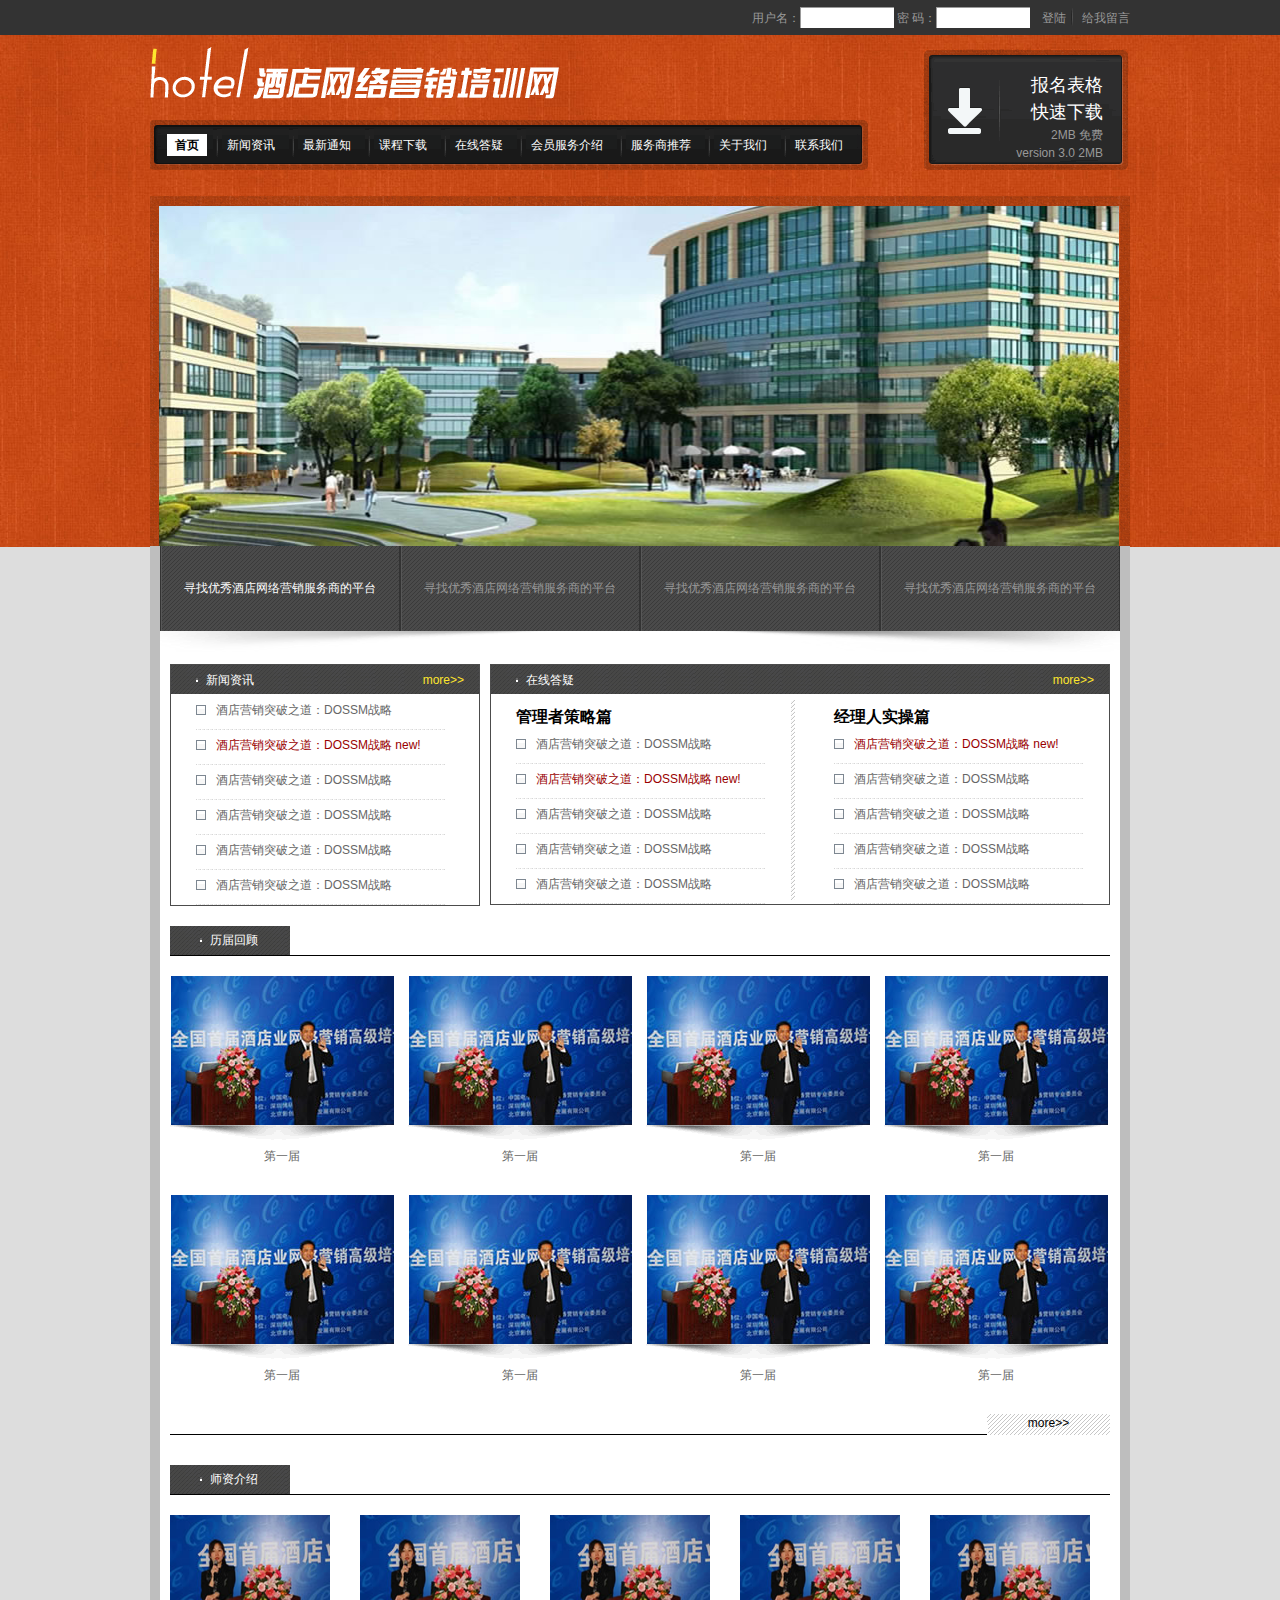
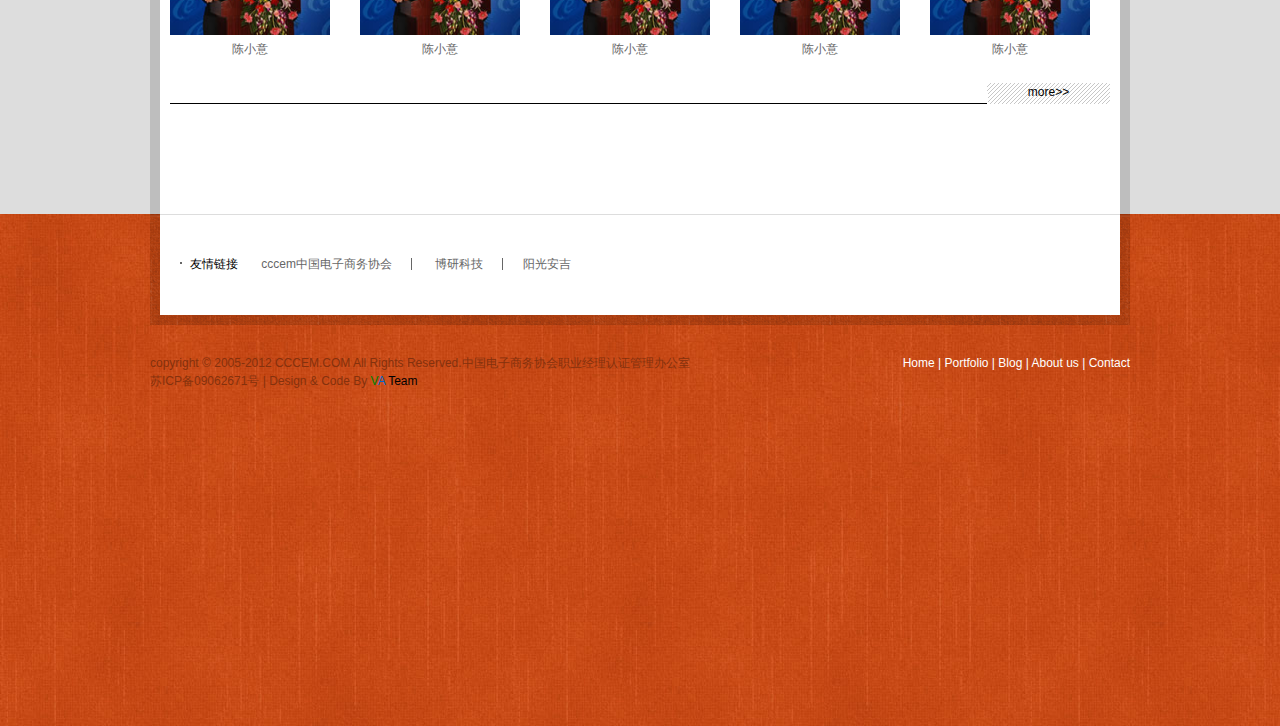
<file: index.html>
<!DOCTYPE html PUBLIC "-//W3C//DTD XHTML 1.0 Transitional//EN" "http://www.w3.org/TR/xhtml1/DTD/xhtml1-transitional.dtd">
<html xmlns="http://www.w3.org/1999/xhtml" xml:lang="en">
<head>
	<meta http-equiv="Content-Type" content="text/html;charset=UTF-8" />
    <meta name="keywords" content="">
    <meta name="description" content="">
    <meta name="author" content="Wang Lili">
    <meta name="generator" content="VA Team">
    <meta name="copyright" content="Copyright (c) 2012-2022 VA Team">
    <link rel="stylesheet" type="text/css" href="css/base.css" media="all" />
    <link rel="stylesheet" type="text/css" href="css/style.css" media="all" />
    <script type="text/javascript" src="js/jquery-1.3.1.js"></script>
    <script type="text/javascript" src="js/jquery.soChange.js"></script>
    <script type="text/javascript" src="js/jcarousellite.pack.js" ></script>
    <!--[if lt IE 7]>
        <script type="text/javascript" src="js/common/DD_belatedPNG_0.0.8a-min.js"></script>
        <script type="text/javascript">DD_belatedPNG.fix('.pngfix');</script>
    <![endif]-->
	<title>酒店网络营销培训网</title>
</head>
<body>
    <!-- header start -->
    <div class="header"> 
        <!-- user-register start -->
        <div class="user-register"> 
            <div class="wrap"> 
                用户名：<input type="text" />
                密 码：<input type="text" />
                <input type="button" value="登陆" class="log-in" />
                <a href="">给我留言</a>
            </div>
        </div>
        <!-- user-register end & header-content start -->
        <div class="header-content fn-clear"> 
            <div class="fn-clear header-content-top wrap"> 
                <div class="fn-left left-width"> 
                    <a href=""><img src="img/hotel.png" alt="" class="pngfix"/></a>
                    <div class="nav"> 
                        <ul class="fn-clear fn-left">  
                            <li class="first"><a href="index.html"  class="current">首页</a></li>
                            <li><a href="list-single.html"  >新闻资讯</a></li>
                            <li><a href="list-double.html" >最新通知</a></li>
                            <li><a href="contactus.html" >课程下载</a></li>
                            <li><a href="content.html">在线答疑</a></li>
                            <li><a href="aboutus.html">会员服务介绍</a></li>
                            <li><a href="message.html">服务商推荐</a></li>
                            <li><a href="">关于我们</a></li>
                            <li><a href="">联系我们</a></li>
                        </ul>
                        <div class="nav-bg-right fn-left">1</div>
                    </div>
                </div>
                <a href="" class="fn-left down fn-clear">
                    <p class="down-word">报名表格<br />快速下载</p>
                    <p class="down-minute">
                    2MB
                    <span>免费</span>
                    <br />
                    version 3.0  2MB</p>
                </a>
            </div>
            <div class="wrap slider fn-lcear"> 
               
                     <div class="slider-img">
                        <a href=""><img src="img/1.jpg" alt="" style="width:960px; heigth:340px;" /></a>
                        <a href=""><img src="img/2.jpg" alt="" style="width:960px; heigth:340px;"/></a>
                        <a href=""><img src="img/3.jpg" alt="" style="width:960px; heigth:340px;"/></a>
                        <a href=""><img src="img/4.jpg" alt="" style="width:960px; heigth:340px;"/></a>
                    </div>
               
               
                <div class="slider-nav-bg"> 
                     <ul class="slider-nav fn-clear"> 
                        <li class="now"><a href="">寻找优秀酒店网络营销服务商的平台</a></li>
                        <li><a href="">寻找优秀酒店网络营销服务商的平台</a></li>
                        <li><a href="">寻找优秀酒店网络营销服务商的平台</a></li>
                        <li><a href="">寻找优秀酒店网络营销服务商的平台</a></li>
                    </ul>
                </div>
                <div class="slider-nav-shadow"> 
                qqq
                </div>
            </div>
        </div>
        <!-- header-content end  -->
    </div>
    <!-- header end -->
    <!-- main start -->
    <div class="main wrap"> 
        <div class="main-bg"> 
            <div class="main-width"> 
                <!-- main-top start -->
                <div class="main-top fn-clear"> 
                    <div class="news-message fn-left"> 
                        <div class="news-block"> 
                            <div class="news-message-title"> 
                                <p class="title">新闻资讯</p>
                                <a href="">more>></a>
                            </div>
                            <div class="block-content"> 
                                <ul> 
                                    <li><a href="">酒店营销突破之道：DOSSM战略</a></li>
                                    <li><a href="" class="new">酒店营销突破之道：DOSSM战略 new!</a></li>
                                    <li><a href="">酒店营销突破之道：DOSSM战略</a></li>
                                    <li><a href="">酒店营销突破之道：DOSSM战略</a></li>
                                    <li><a href="">酒店营销突破之道：DOSSM战略</a></li>
                                    <li class="last"><a href="">酒店营销突破之道：DOSSM战略</a></li>
                                </ul>
                            </div>
                        </div>
                    </div>
                    <div class="answer-questions fn-right"> 
                        <div class="news-block"> 
                            <div class="news-message-title"> 
                                <p class="title">在线答疑</p>
                                <a href="">more>></a>
                            </div>
                            <div class="block-content fn-clear">
                                <div class="fn-left">
                                    <h2>管理者策略篇</h2>
                                    <ul class=""> 
                                        <li><a href="">酒店营销突破之道：DOSSM战略</a></li>
                                        <li><a href="" class="new">酒店营销突破之道：DOSSM战略 new!</a></li>
                                        <li><a href="">酒店营销突破之道：DOSSM战略</a></li>
                                        <li><a href="">酒店营销突破之道：DOSSM战略</a></li>
                                        <li class="last"><a href="">酒店营销突破之道：DOSSM战略</a></li>
                                    </ul>
                                </div>
                                <div class="parting-line fn-left">2</div>
                                <div class="fn-right">
                                    <h2 class="ul-last">经理人实操篇</h2>
                                    <ul class="ul-last"> 
                                        <li><a href="" class="new">酒店营销突破之道：DOSSM战略 new!</a></li>
                                        <li><a href="">酒店营销突破之道：DOSSM战略</a></li>
                                        <li><a href="">酒店营销突破之道：DOSSM战略</a></li>
                                        <li><a href="">酒店营销突破之道：DOSSM战略</a></li>
                                        <li class="last"><a href="">酒店营销突破之道：DOSSM战略</a></li>
                                    </ul>
                                </div>   
                            </div>
                        </div>
                    </div>
                </div>
                <!-- main-top end & main-middle start -->
                <div class="main-middle"> 
                    <div class="middle-block"> 
                        <div class="middle-block-title"> 
                            <p class="fn-clear"><span>历届回顾</span></p>
                        </div>
                        <div class="middle-block-content fn-clear"> 
                            <div class="review"> 
                                <a href=""><img src="img/img.jpg" alt=""  style="width:223px; height:149px;"/></a>
                                <div class="img-shadow">1</div>
                                <a href="">第一届</a>
                            </div>
                            <div class="review"> 
                                <a href=""><img src="img/img.jpg" alt=""  style="width:223px; height:149px;"/></a>
                                <div class="img-shadow">1</div>
                                <a href="">第一届</a>
                            </div>
                            <div class="review"> 
                                <a href=""><img src="img/img.jpg" alt="" style="width:223px; height:149px;"/></a>
                                <div class="img-shadow">1</div>
                                <a href="">第一届</a>
                            </div>
                            <div class="review review-last"> 
                                <a href=""><img src="img/img.jpg" alt=""  style="width:223px; height:149px;"/></a>
                                <div class="img-shadow">1</div>
                                <a href="">第一届</a>
                            </div>
                            <div class="review"> 
                                <a href=""><img src="img/img.jpg" alt=""  style="width:223px; height:149px;"/></a>
                                <div class="img-shadow">1</div>
                                <a href="">第一届</a>
                            </div>
                            <div class="review"> 
                                <a href=""><img src="img/img.jpg" alt=""  style="width:223px; height:149px;"/></a>
                                <div class="img-shadow">1</div>
                                <a href="">第一届</a>
                            </div>
                            <div class="review"> 
                                <a href=""><img src="img/img.jpg" alt=""  style="width:223px; height:149px;"/></a>
                                <div class="img-shadow">1</div>
                                <a href="">第一届</a>
                            </div>
                            <div class="review review-last"> 
                                <a href=""><img src="img/img.jpg" alt=""  style="width:223px; height:149px;"/></a>
                                <div class="img-shadow">1</div>
                                <a href="">第一届</a>
                            </div>
                        </div>
                        <div class="middle-block-bottom fn-clear"> 
                            <a href="" class="fn-right">more>></a>
                        </div>
                    </div>
                    <div class="middle-block"> 
                        <div class="middle-block-title"> 
                            <p class="fn-clear"><span>师资介绍</span></p>
                        </div>
                        <div class="middle-block-content teachers-introduce fn-clear"> 
                            <ul> 
                                <li><a href="" class="teachers"><img src="img/img2.jpg" alt="" style="width:160px; height:120px;"/></a><a href="">陈小意</a></li>
                                <li><a href="" class="teachers"><img src="img/img2.jpg" alt="" style="width:160px; height:120px;"/></a><a href="">陈小意</a></li>
                                <li><a href="" class="teachers"><img src="img/img2.jpg" alt="" style="width:160px; height:120px;"/></a><a href="">陈小意</a></li>
                                <li><a href="" class="teachers"><img src="img/img2.jpg" alt="" style="width:160px; height:120px;"/></a><a href="">陈小意</a></li>
                                <li><a href="" class="teachers"><img src="img/img2.jpg" alt="" style="width:160px; height:120px;"/></a><a href="">陈小意</a></li>
                                <li><a href="" class="teachers"><img src="img/img2.jpg" alt="" style="width:160px; height:120px;"/></a><a href="">陈小意</a></li>
                                <li><a href="" class="teachers"><img src="img/img2.jpg" alt="" style="width:160px; height:120px;"/></a><a href="">陈小意</a></li>
                                <li><a href="" class="teachers"><img src="img/img2.jpg" alt="" style="width:160px; height:120px;"/></a><a href="">陈小意</a></li>
                                <li><a href="" class="teachers"><img src="img/img2.jpg" alt="" style="width:160px; height:120px;"/></a><a href="">陈小意</a></li>
                                <li><a href="" class="teachers"><img src="img/img2.jpg" alt="" style="width:160px; height:120px;"/></a><a href="">陈小意</a></li>
                                <li><a href="" class="teachers"><img src="img/img2.jpg" alt="" style="width:160px; height:120px;"/></a><a href="">陈小意</a></li>
                            </ul>
                        </div>
                        <div class="middle-block-bottom fn-clear"> 
                            <a href="" class="fn-right">more>></a>
                        </div>
                    </div>
                </div>
                <!-- main-middle end -->
            </div>
        </div>
    </div>
    <!-- main end & footer start-->
    <div class="footer">
        <div class="footer-content"> 
            <div class="wrap"> 
                <div class="footer-bottom"> 
                    <p class="friendly">友情链接 <a href="">cccem中国电子商务协会</a><a href=""> 博研科技</a><a href="" class="friendly-last">阳光安吉</a>
                    </p>
                </div>
                <p class="footer-content-catenate fn-right">
                    <a href="">Home | </a><a href=""> Portfolio |</a><a href=""> Blog | </a><a href=""> About us |</a><a href=""> Contact</a>
                </p>
                <div class="fn-left"> 
                    <p>copyright © 2005-2012 CCCEM.COM All Rights Reserved.中国电子商务协会职业经理认证管理办公室</p>
                    <p>苏ICP备09062671号 | Design & Code By <span style="color:green">V</span><span style="color:#0066CC">A</span>
                    <span style="color:#000">Team</span></p>
                </div>
            </div>
        </div>
    </div>  
    <script type="text/javascript"> 
        //头部banner切换
        $(".slider-img  a").soChange({
            thumbObj:".slider-nav li ",
            thumbNowClass:"now",
            changeType:"fade",
            changeTime:4000
        });
        
        //底部滚动
        $(".teachers-introduce").jCarouselLite({
            auto: 2000,
            speed: 1000,
            visible:5,
            start:0
        }); 
        
    </script>
</body>
</html>
</file>
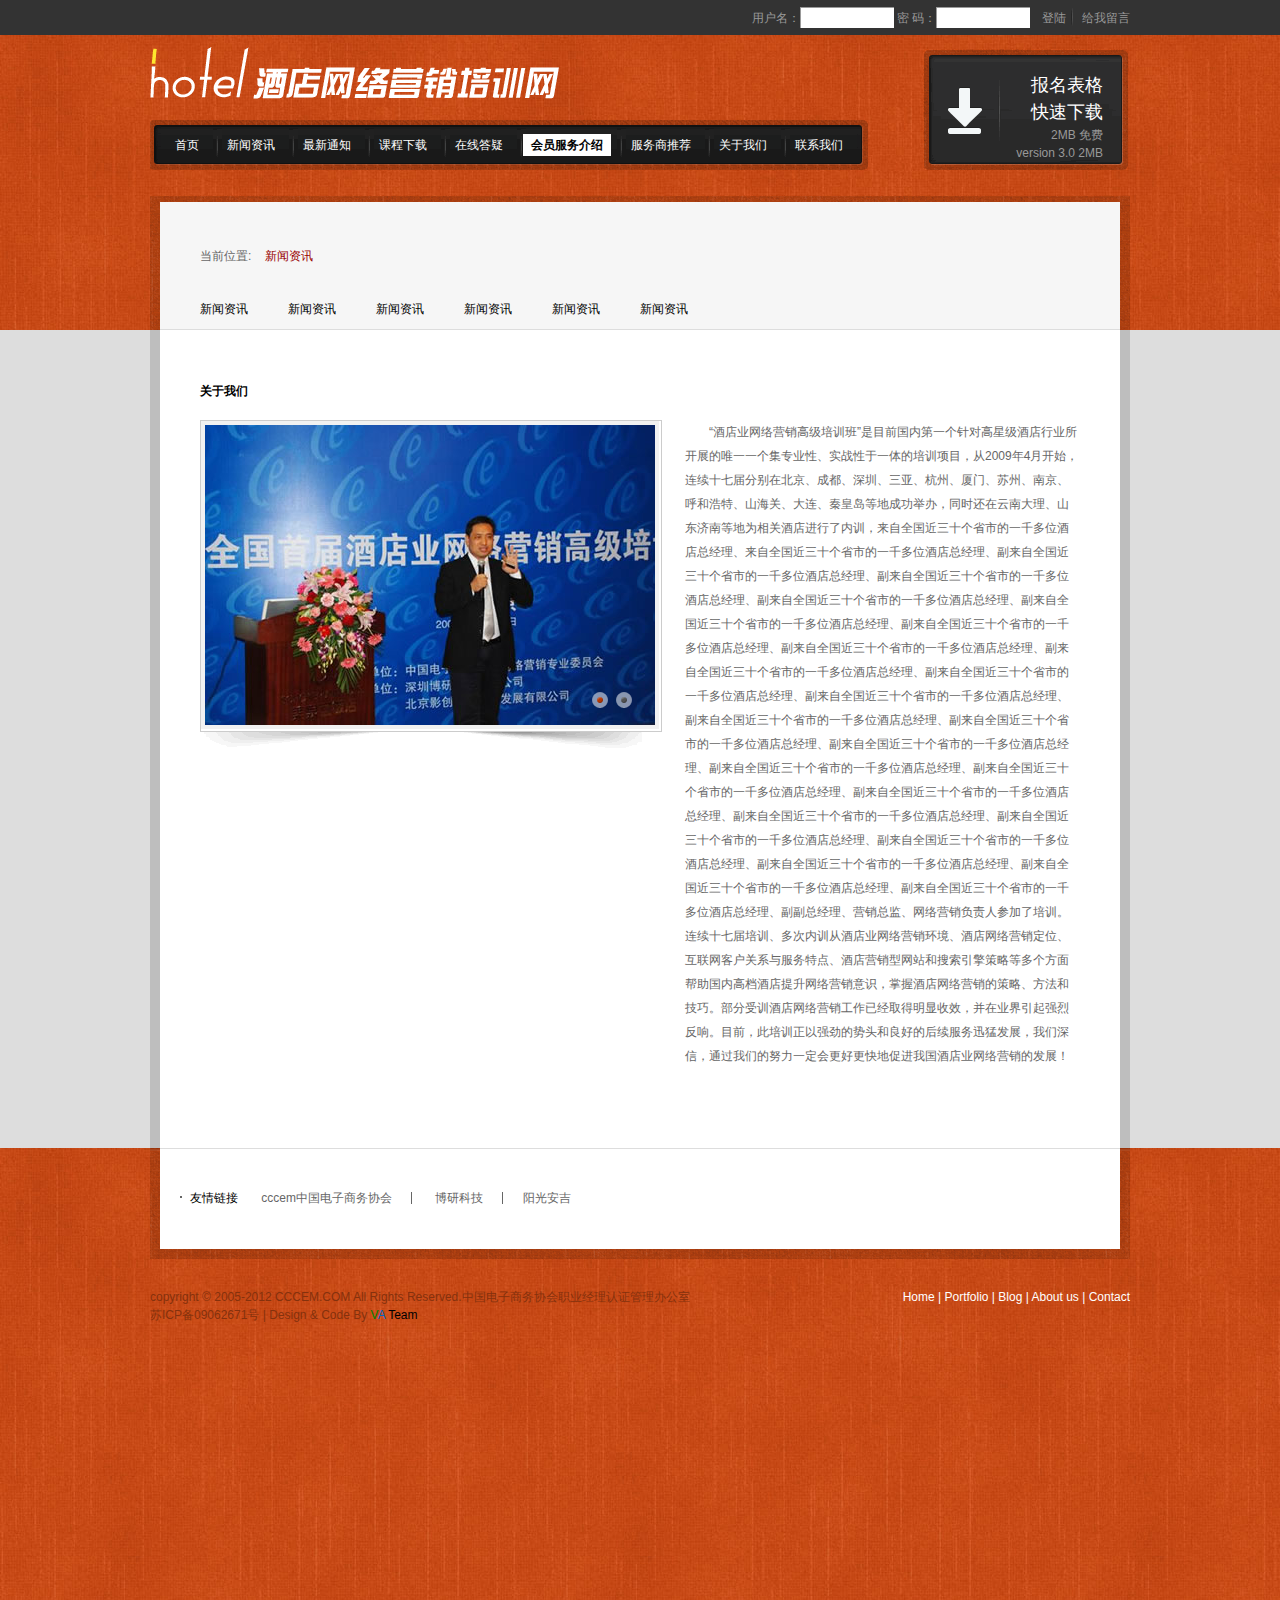
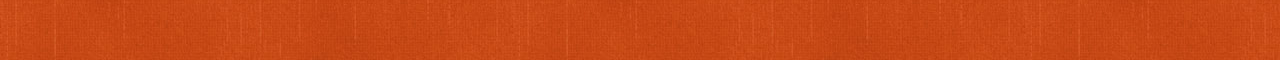
<file: aboutus.html>
<!DOCTYPE html PUBLIC "-//W3C//DTD XHTML 1.0 Transitional//EN" "http://www.w3.org/TR/xhtml1/DTD/xhtml1-transitional.dtd">
<html xmlns="http://www.w3.org/1999/xhtml" xml:lang="en">
<head>
	<meta http-equiv="Content-Type" content="text/html;charset=UTF-8" />
    <meta name="keywords" content="">
    <meta name="description" content="">
    <meta name="author" content="Wang Lili">
    <meta name="generator" content="VA Team">
    <meta name="copyright" content="Copyright (c) 2012-2022 VA Team">
    <link rel="stylesheet" type="text/css" href="css/base.css" media="all" />
    <link rel="stylesheet" type="text/css" href="css/style.css" media="all" />
    <script type="text/javascript" src="js/jquery-1.3.1.js"></script>
    <script type="text/javascript" src="js/jquery.soChange.js"></script>
    <script type="text/javascript" src="js/jcarousellite.pack.js" ></script>
    <!--[if lt IE 7]>
        <script type="text/javascript" src="js/common/DD_belatedPNG_0.0.8a-min.js"></script>
        <script type="text/javascript">DD_belatedPNG.fix('.pngfix');</script>
    <![endif]-->
	<title>酒店网络营销培训网</title>
</head>
<body>
    <!-- header start -->
    <div class="header"> 
        <!-- user-register start -->
        <div class="user-register"> 
            <div class="wrap"> 
                用户名：<input type="text" />
                密 码：<input type="text" />
                <input type="button" value="登陆" class="log-in" />
                <a href="">给我留言</a>
            </div>
        </div>
        <!-- user-register end & header-content start -->
        <div class="li-header-content fn-clear"> 
            <div class="fn-clear header-content-top wrap"> 
                <div class="fn-left left-width"> 
                    <a href=""><img src="img/hotel.png" alt="" class="pngfix"/></a>
                    <div class="nav"> 
                        <ul class="fn-clear fn-left">  
                            <li class="first"><a href="index.html" >首页</a></li>
                            <li><a href="list-single.html" >新闻资讯</a></li>
                            <li><a href="list-double.html">最新通知</a></li>
                            <li><a href="contactus.html" >课程下载</a></li>
                            <li><a href="content.html">在线答疑</a></li>
                            <li><a href="aboutus.html" class="current">会员服务介绍</a></li>
                            <li><a href="message.html">服务商推荐</a></li>
                            <li><a href="">关于我们</a></li>
                            <li><a href="">联系我们</a></li>
                        </ul>
                        <div class="nav-bg-right fn-left">1</div>
                    </div>
                </div>
                <a href="" class="fn-left down fn-clear">
                    <p class="down-word">报名表格<br />快速下载</p>
                    <p class="down-minute">
                    2MB
                    <span>免费</span>
                    <br />
                    version 3.0  2MB</p>
                </a>
            </div>
            <div class="wrap li-slider fn-lcear"> 
                <div class="slider-img">
                    <div class="li-header-block"> 
                        <div class="bread-crumbs">当前位置: <a href=""> 新闻资讯</a></div>
                        <div class="li-header-nav"> 
                            <ul class="fn-clear"> 
                                <li> <a href="">新闻资讯</a> </li>
                                <li> <a href="">新闻资讯</a> </li>
                                <li> <a href="">新闻资讯</a> </li>
                                <li> <a href="">新闻资讯</a> </li>
                                <li> <a href="">新闻资讯</a> </li>
                                <li> <a href="">新闻资讯</a> </li>
                            </ul>
                        </div>
                    </div>
                </div>
            </div>
        </div>
        <!-- header-content end  -->
    </div>
    <!-- header end -->
    <!-- main start -->
    <div class="main wrap"> 
        <div class="main-bg"> 
            <div class="main-width"> 
                <!-- main-top start -->
                <div class="main-top"> 
                    <div class="single-page"> 
                        <h3>关于我们</h3>
                        <div class="about-us fn-clear">
                            <div class="fn-left photo-block"> 
                                <div class="photo-border"> 
                                    <div class="photo"> 
                                        <a href=""><img src="img/aboutus.jpg" alt="" style="width:450px; height:300px;"/></a>
                                        <a href=""><img src="img/aboutus.jpg" alt="" style="width:450px; height:300px;"/></a>
                                    </div>
                                </div>
                                <ul class="photo-circle">
                                    <li class="pngfix">1</li>
                                    <li class="pngfix on">2</li>
                                </ul>
                                <div class="photo-shadow">1</div>
                            </div>
                            <p class="photo-intro fn-right">“酒店业网络营销高级培训班”是目前国内第一个针对高星级酒店行业所开展的唯一一个集专业性、实战性于一体的培训项目，从2009年4月开始，连续十七届分别在北京、成都、深圳、三亚、杭州、厦门、苏州、南京、呼和浩特、山海关、大连、秦皇岛等地成功举办，同时还在云南大理、山东济南等地为相关酒店进行了内训，来自全国近三十个省市的一千多位酒店总经理、来自全国近三十个省市的一千多位酒店总经理、副来自全国近三十个省市的一千多位酒店总经理、副来自全国近三十个省市的一千多位酒店总经理、副来自全国近三十个省市的一千多位酒店总经理、副来自全国近三十个省市的一千多位酒店总经理、副来自全国近三十个省市的一千多位酒店总经理、副来自全国近三十个省市的一千多位酒店总经理、副来自全国近三十个省市的一千多位酒店总经理、副来自全国近三十个省市的一千多位酒店总经理、副来自全国近三十个省市的一千多位酒店总经理、副来自全国近三十个省市的一千多位酒店总经理、副来自全国近三十个省市的一千多位酒店总经理、副来自全国近三十个省市的一千多位酒店总经理、副来自全国近三十个省市的一千多位酒店总经理、副来自全国近三十个省市的一千多位酒店总经理、副来自全国近三十个省市的一千多位酒店总经理、副来自全国近三十个省市的一千多位酒店总经理、副来自全国近三十个省市的一千多位酒店总经理、副来自全国近三十个省市的一千多位酒店总经理、副来自全国近三十个省市的一千多位酒店总经理、副来自全国近三十个省市的一千多位酒店总经理、副来自全国近三十个省市的一千多位酒店总经理、副副总经理、营销总监、网络营销负责人参加了培训。连续十七届培训、多次内训从酒店业网络营销环境、酒店网络营销定位、互联网客户关系与服务特点、酒店营销型网站和搜索引擎策略等多个方面帮助国内高档酒店提升网络营销意识，掌握酒店网络营销的策略、方法和技巧。部分受训酒店网络营销工作已经取得明显收效，并在业界引起强烈反响。目前，此培训正以强劲的势头和良好的后续服务迅猛发展，我们深信，通过我们的努力一定会更好更快地促进我国酒店业网络营销的发展！</p>     
                        </div>
                       
                    </div>
                </div>
                <!-- main-top end  -->
            </div>
        </div>
    </div>
    <!-- main end & footer start-->
    <div class="footer">
        <div class="footer-content"> 
            <div class="wrap"> 
                <div class="footer-bottom"> 
                    <p class="friendly">友情链接 <a href="">cccem中国电子商务协会</a><a href=""> 博研科技</a><a href="" class="friendly-last">阳光安吉</a>
                    </p>
                </div>
                <p class="footer-content-catenate fn-right">
                    <a href="">Home | </a><a href=""> Portfolio |</a><a href=""> Blog | </a><a href=""> About us |</a><a href=""> Contact</a>
                </p>
                <div class="fn-left"> 
                    <p>copyright © 2005-2012 CCCEM.COM All Rights Reserved.中国电子商务协会职业经理认证管理办公室</p>
                    <p>苏ICP备09062671号 | Design & Code By <span style="color:green">V</span><span style="color:#0066CC">A</span>
                    <span style="color:#000">Team</span></p>
                </div>
            </div>
        </div>
    </div>  
    <script type="text/javascript"> 
        //图片切换
        $(".photo img").soChange({
            thumbObj:'.photo-block .photo-circle li',
            thumbNowClass:'on',
            changeType:'fade',
            changeTime:4000
        });
    </script>
</body>
</html>
</file>
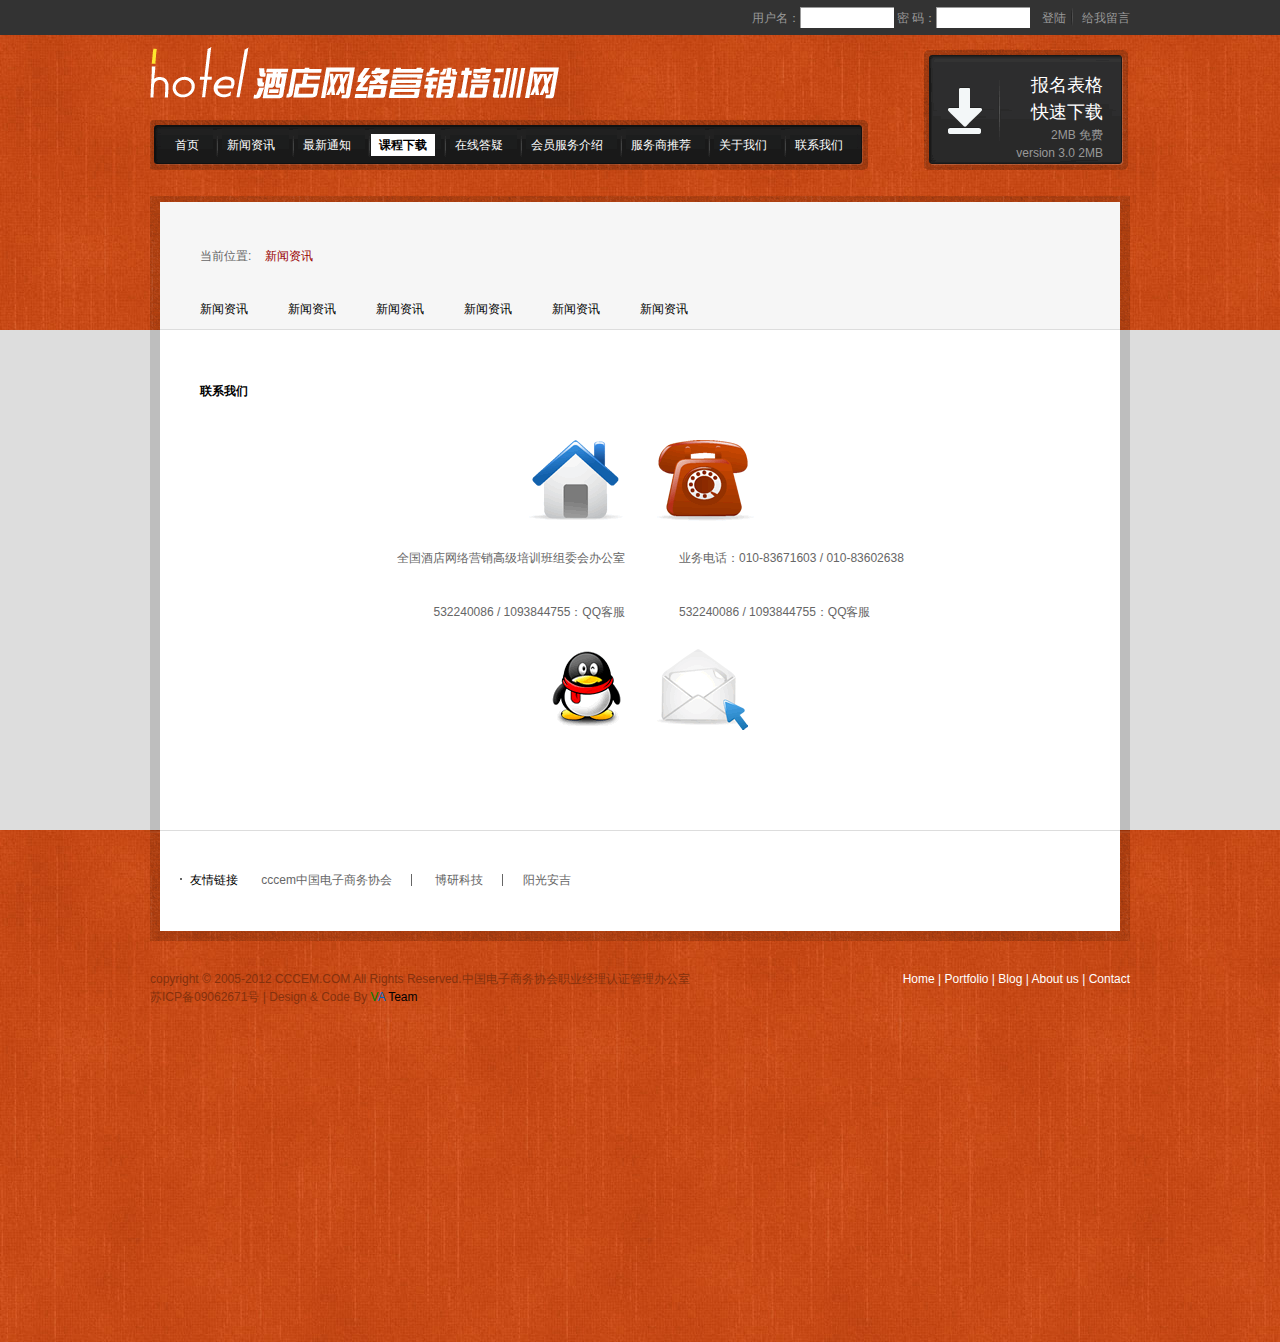
<file: contactus.html>
<!DOCTYPE html PUBLIC "-//W3C//DTD XHTML 1.0 Transitional//EN" "http://www.w3.org/TR/xhtml1/DTD/xhtml1-transitional.dtd">
<html xmlns="http://www.w3.org/1999/xhtml" xml:lang="en">
<head>
	<meta http-equiv="Content-Type" content="text/html;charset=UTF-8" />
    <meta name="keywords" content="">
    <meta name="description" content="">
    <meta name="author" content="Wang Lili">
    <meta name="generator" content="VA Team">
    <meta name="copyright" content="Copyright (c) 2012-2022 VA Team">
    <link rel="stylesheet" type="text/css" href="css/base.css" media="all" />
    <link rel="stylesheet" type="text/css" href="css/style.css" media="all" />
    <script type="text/javascript" src="js/jquery-1.3.1.js"></script>
    <script type="text/javascript" src="js/jquery.soChange.js"></script>
    <script type="text/javascript" src="js/jcarousellite.pack.js" ></script>
    <!--[if lt IE 7]>
        <script type="text/javascript" src="js/common/DD_belatedPNG_0.0.8a-min.js"></script>
        <script type="text/javascript">DD_belatedPNG.fix('.pngfix');</script>
    <![endif]-->
	<title>酒店网络营销培训网</title>
</head>
<body>
    <!-- header start -->
    <div class="header"> 
        <!-- user-register start -->
        <div class="user-register"> 
            <div class="wrap"> 
                用户名：<input type="text" />
                密 码：<input type="text" />
                <input type="button" value="登陆" class="log-in" />
                <a href="">给我留言</a>
            </div>
        </div>
        <!-- user-register end & header-content start -->
        <div class="li-header-content fn-clear"> 
            <div class="fn-clear header-content-top wrap"> 
                <div class="fn-left left-width"> 
                    <a href=""><img src="img/hotel.png" alt="" class="pngfix"/></a>
                    <div class="nav"> 
                        <ul class="fn-clear fn-left">  
                            <li class="first"><a href="index.html" >首页</a></li>
                            <li><a href="list-single.html" >新闻资讯</a></li>
                            <li><a href="list-double.html">最新通知</a></li>
                            <li><a href="contactus.html" class="current">课程下载</a></li>
                            <li><a href="content.html">在线答疑</a></li>
                            <li><a href="aboutus.html">会员服务介绍</a></li>
                            <li><a href="message.html">服务商推荐</a></li>
                            <li><a href="">关于我们</a></li>
                            <li><a href="">联系我们</a></li>
                        </ul>
                        <div class="nav-bg-right fn-left">1</div>
                    </div>
                </div>
                <a href="" class="fn-left down fn-clear">
                    <p class="down-word">报名表格<br />快速下载</p>
                    <p class="down-minute">
                    2MB
                    <span>免费</span>
                    <br />
                    version 3.0  2MB</p>
                </a>
            </div>
            <div class="wrap li-slider fn-lcear"> 
                <div class="slider-img">
                    <div class="li-header-block"> 
                        <div class="bread-crumbs">当前位置: <a href=""> 新闻资讯</a></div>
                        <div class="li-header-nav"> 
                            <ul class="fn-clear"> 
                                <li> <a href="">新闻资讯</a> </li>
                                <li> <a href="">新闻资讯</a> </li>
                                <li> <a href="">新闻资讯</a> </li>
                                <li> <a href="">新闻资讯</a> </li>
                                <li> <a href="">新闻资讯</a> </li>
                                <li> <a href="">新闻资讯</a> </li>
                            </ul>
                        </div>
                    </div>
                </div>
            </div>
        </div>
        <!-- header-content end  -->
    </div>
    <!-- header end -->
    <!-- main start -->
    <div class="main wrap"> 
        <div class="main-bg"> 
            <div class="main-width"> 
                <!-- main-top start -->
                <div class="main-top"> 
                    <div class="single-page"> 
                        <h3>联系我们</h3>
                        <div class="contact-us fn-clear"> 
                            <div class="contact-us-left fn-left "> 
                               <img src="img/house.png" alt="" />
                               <p>全国酒店网络营销高级培训班组委会办公室</p>
                               <p>532240086 / 1093844755：QQ客服</p>
                               <img src="img/QQ.png" alt="" />
                            </div>
                            <div class="contact-us-right fn-right "> 
                                <img src="img/telphone.png" alt="" />
                                <p>业务电话：010-83671603 / 010-83602638</p>
                                <p>532240086 / 1093844755：QQ客服</p>
                                <img src="img/mail.png" alt="" />
                            </div>
                          
                        </div>
                      
                    </div>
                </div>
                <!-- main-top end  -->
            </div>
        </div>
    </div>
    <!-- main end & footer start-->
    <div class="footer">
        <div class="footer-content"> 
            <div class="wrap"> 
                <div class="footer-bottom"> 
                    <p class="friendly">友情链接 <a href="">cccem中国电子商务协会</a><a href=""> 博研科技</a><a href="" class="friendly-last">阳光安吉</a>
                    </p>
                </div>
                <p class="footer-content-catenate fn-right">
                    <a href="">Home | </a><a href=""> Portfolio |</a><a href=""> Blog | </a><a href=""> About us |</a><a href=""> Contact</a>
                </p>
                <div class="fn-left"> 
                    <p>copyright © 2005-2012 CCCEM.COM All Rights Reserved.中国电子商务协会职业经理认证管理办公室</p>
                    <p>苏ICP备09062671号 | Design & Code By <span style="color:green">V</span><span style="color:#0066CC">A</span>
                    <span style="color:#000">Team</span></p>
                </div>
            </div>
        </div>
    </div>  
    <script type="text/javascript"> 
       
        
    </script>
</body>
</html>
</file>
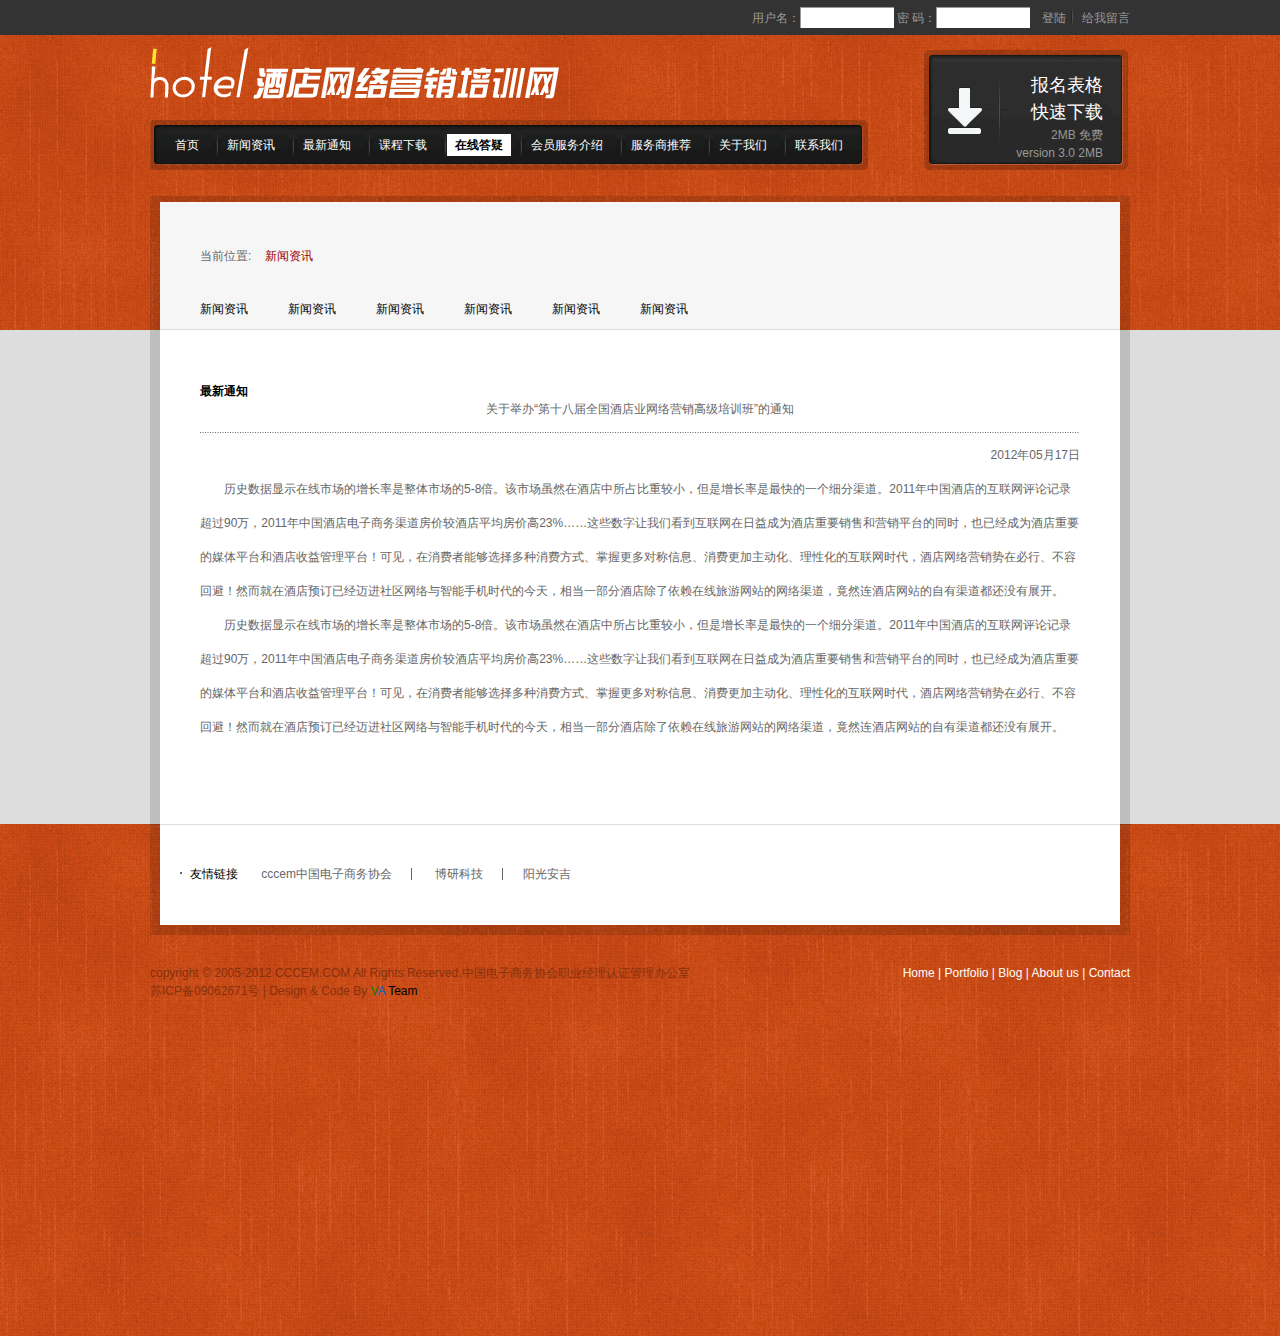
<file: content.html>
<!DOCTYPE html PUBLIC "-//W3C//DTD XHTML 1.0 Transitional//EN" "http://www.w3.org/TR/xhtml1/DTD/xhtml1-transitional.dtd">
<html xmlns="http://www.w3.org/1999/xhtml" xml:lang="en">
<head>
	<meta http-equiv="Content-Type" content="text/html;charset=UTF-8" />
    <meta name="keywords" content="">
    <meta name="description" content="">
    <meta name="author" content="Wang Lili">
    <meta name="generator" content="VA Team">
    <meta name="copyright" content="Copyright (c) 2012-2022 VA Team">
    <link rel="stylesheet" type="text/css" href="css/base.css" media="all" />
    <link rel="stylesheet" type="text/css" href="css/style.css" media="all" />
    <script type="text/javascript" src="js/jquery-1.3.1.js"></script>
    <script type="text/javascript" src="js/jquery.soChange.js"></script>
    <script type="text/javascript" src="js/jcarousellite.pack.js" ></script>
    <!--[if lt IE 7]>
        <script type="text/javascript" src="js/common/DD_belatedPNG_0.0.8a-min.js"></script>
        <script type="text/javascript">DD_belatedPNG.fix('.pngfix');</script>
    <![endif]-->
	<title>酒店网络营销培训网</title>
</head>
<body>
    <!-- header start -->
    <div class="header"> 
        <!-- user-register start -->
        <div class="user-register"> 
            <div class="wrap"> 
                用户名：<input type="text" />
                密 码：<input type="text" />
                <input type="button" value="登陆" class="log-in" />
                <a href="">给我留言</a>
            </div>
        </div>
        <!-- user-register end & header-content start -->
        <div class="li-header-content fn-clear"> 
            <div class="fn-clear header-content-top wrap"> 
                <div class="fn-left left-width"> 
                    <a href=""><img src="img/hotel.png" alt="" class="pngfix"/></a>
                    <div class="nav"> 
                        <ul class="fn-clear fn-left">  
                            <li class="first"><a href="index.html" >首页</a></li>
                            <li><a href="list-single.html" >新闻资讯</a></li>
                            <li><a href="list-double.html">最新通知</a></li>
                            <li><a href="contactus.html" >课程下载</a></li>
                            <li><a href="content.html" class="current">在线答疑</a></li>
                            <li><a href="aboutus.html">会员服务介绍</a></li>
                            <li><a href="message.html">服务商推荐</a></li>
                            <li><a href="">关于我们</a></li>
                            <li><a href="">联系我们</a></li>
                        </ul>
                        <div class="nav-bg-right fn-left">1</div>
                    </div>
                </div>
                <a href="" class="fn-left down fn-clear">
                    <p class="down-word">报名表格<br />快速下载</p>
                    <p class="down-minute">
                    2MB
                    <span>免费</span>
                    <br />
                    version 3.0  2MB</p>
                </a>
            </div>
            <div class="wrap li-slider fn-lcear"> 
                <div class="slider-img">
                    <div class="li-header-block"> 
                        <div class="bread-crumbs">当前位置: <a href=""> 新闻资讯</a></div>
                        <div class="li-header-nav"> 
                            <ul class="fn-clear"> 
                                <li> <a href="">新闻资讯</a> </li>
                                <li> <a href="">新闻资讯</a> </li>
                                <li> <a href="">新闻资讯</a> </li>
                                <li> <a href="">新闻资讯</a> </li>
                                <li> <a href="">新闻资讯</a> </li>
                                <li> <a href="">新闻资讯</a> </li>
                            </ul>
                        </div>
                    </div>
                </div>
            </div>
        </div>
        <!-- header-content end  -->
    </div>
    <!-- header end -->
    <!-- main start -->
    <div class="main wrap"> 
        <div class="main-bg"> 
            <div class="main-width"> 
                <!-- main-top start -->
                <div class="main-top"> 
                    <div class="single-page"> 
                        <h3>最新通知</h3>
                        <h2>关于举办“第十八届全国酒店业网络营销高级培训班”的通知</h2>
                        <p class="date">2012年05月17日</p>
                        <p> 历史数据显示在线市场的增长率是整体市场的5-8倍。该市场虽然在酒店中所占比重较小，但是增长率是最快的一个细分渠道。2011年中国酒店的互联网评论记录超过90万，2011年中国酒店电子商务渠道房价较酒店平均房价高23%……这些数字让我们看到互联网在日益成为酒店重要销售和营销平台的同时，也已经成为酒店重要的媒体平台和酒店收益管理平台！可见，在消费者能够选择多种消费方式、掌握更多对称信息、消费更加主动化、理性化的互联网时代，酒店网络营销势在必行、不容回避！然而就在酒店预订已经迈进社区网络与智能手机时代的今天，相当一部分酒店除了依赖在线旅游网站的网络渠道，竟然连酒店网站的自有渠道都还没有展开。</p>
                        <p> 历史数据显示在线市场的增长率是整体市场的5-8倍。该市场虽然在酒店中所占比重较小，但是增长率是最快的一个细分渠道。2011年中国酒店的互联网评论记录超过90万，2011年中国酒店电子商务渠道房价较酒店平均房价高23%……这些数字让我们看到互联网在日益成为酒店重要销售和营销平台的同时，也已经成为酒店重要的媒体平台和酒店收益管理平台！可见，在消费者能够选择多种消费方式、掌握更多对称信息、消费更加主动化、理性化的互联网时代，酒店网络营销势在必行、不容回避！然而就在酒店预订已经迈进社区网络与智能手机时代的今天，相当一部分酒店除了依赖在线旅游网站的网络渠道，竟然连酒店网站的自有渠道都还没有展开。</p>
                    </div>
                </div>
                <!-- main-top end  -->
            </div>
        </div>
    </div>
    <!-- main end & footer start-->
    <div class="footer">
        <div class="footer-content"> 
            <div class="wrap"> 
                <div class="footer-bottom"> 
                    <p class="friendly">友情链接 <a href="">cccem中国电子商务协会</a><a href=""> 博研科技</a><a href="" class="friendly-last">阳光安吉</a>
                    </p>
                </div>
                <p class="footer-content-catenate fn-right">
                    <a href="">Home | </a><a href=""> Portfolio |</a><a href=""> Blog | </a><a href=""> About us |</a><a href=""> Contact</a>
                </p>
                <div class="fn-left"> 
                    <p>copyright © 2005-2012 CCCEM.COM All Rights Reserved.中国电子商务协会职业经理认证管理办公室</p>
                    <p>苏ICP备09062671号 | Design & Code By <span style="color:green">V</span><span style="color:#0066CC">A</span>
                    <span style="color:#000">Team</span></p>
                </div>
            </div>
        </div>
    </div>  
    <script type="text/javascript"> 
       
        
    </script>
</body>
</html>
</file>
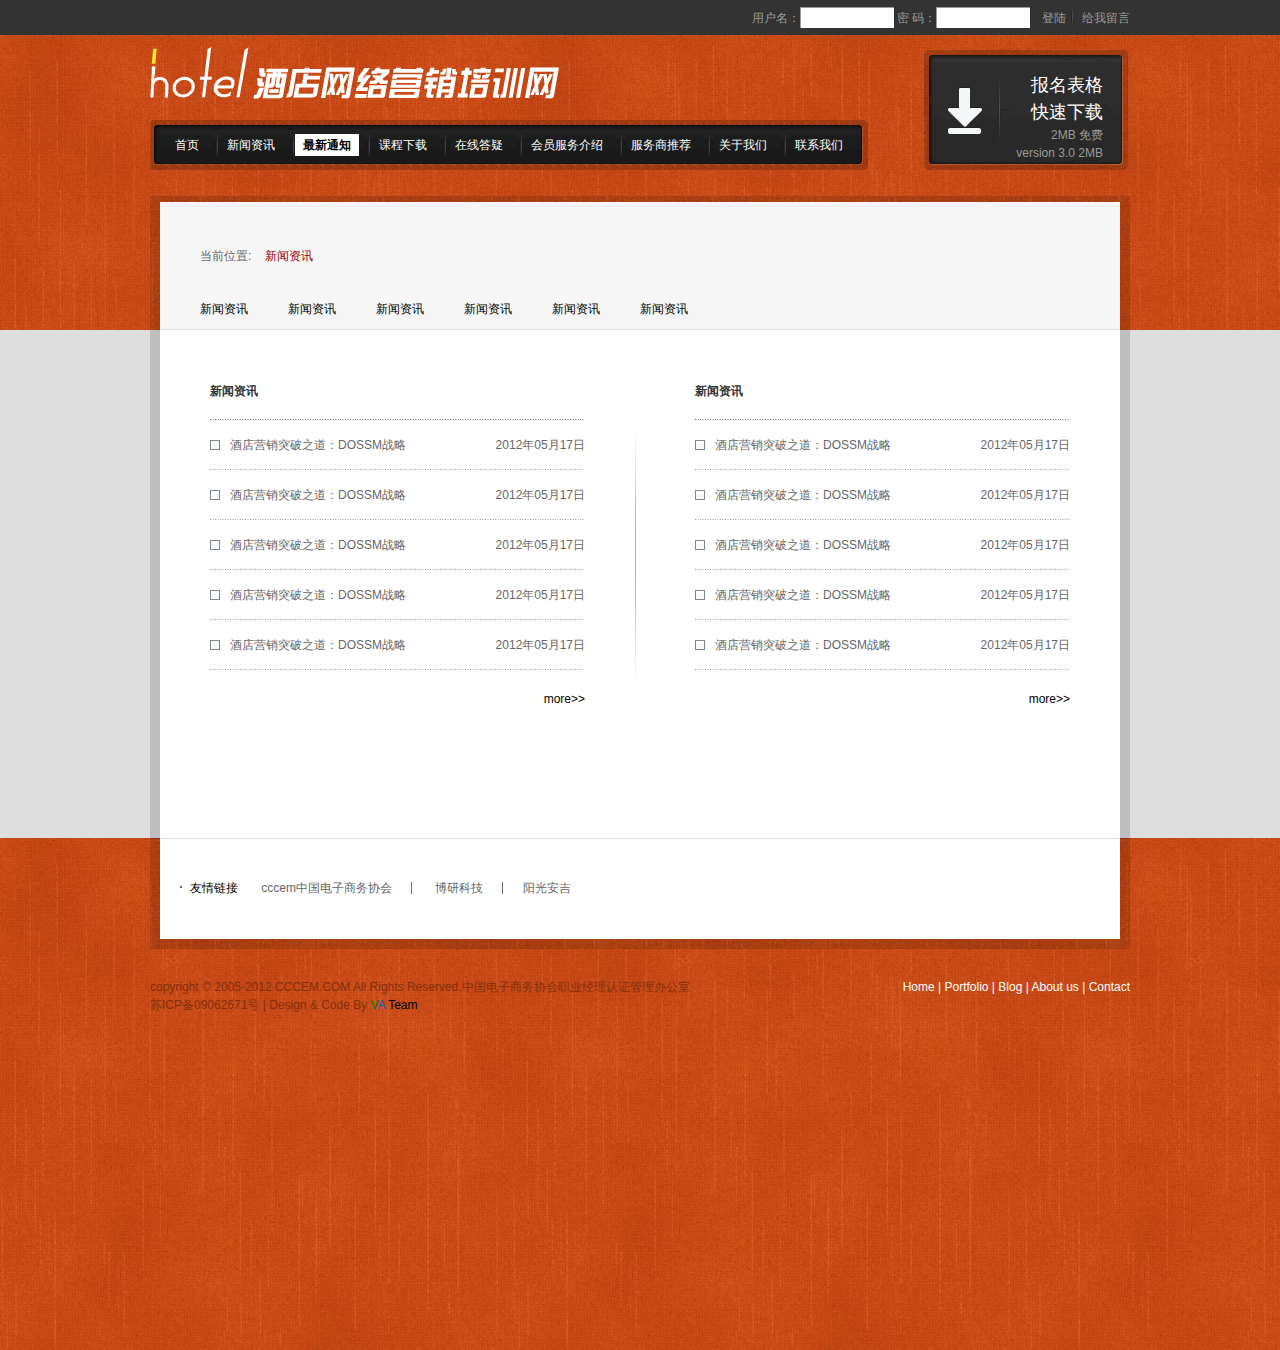
<file: list-double.html>
<!DOCTYPE html PUBLIC "-//W3C//DTD XHTML 1.0 Transitional//EN" "http://www.w3.org/TR/xhtml1/DTD/xhtml1-transitional.dtd">
<html xmlns="http://www.w3.org/1999/xhtml" xml:lang="en">
<head>
	<meta http-equiv="Content-Type" content="text/html;charset=UTF-8" />
    <meta name="keywords" content="">
    <meta name="description" content="">
    <meta name="author" content="Wang Lili">
    <meta name="generator" content="VA Team">
    <meta name="copyright" content="Copyright (c) 2012-2022 VA Team">
    <link rel="stylesheet" type="text/css" href="css/base.css" media="all" />
    <link rel="stylesheet" type="text/css" href="css/style.css" media="all" />
    <script type="text/javascript" src="js/jquery-1.3.1.js"></script>
    <script type="text/javascript" src="js/jquery.soChange.js"></script>
    <script type="text/javascript" src="js/jcarousellite.pack.js" ></script>
    <!--[if lt IE 7]>
        <script type="text/javascript" src="js/common/DD_belatedPNG_0.0.8a-min.js"></script>
        <script type="text/javascript">DD_belatedPNG.fix('.pngfix');</script>
    <![endif]-->
	<title>酒店网络营销培训网</title>
</head>
<body>
    <!-- header start -->
    <div class="header"> 
        <!-- user-register start -->
        <div class="user-register"> 
            <div class="wrap"> 
                用户名：<input type="text" />
                密 码：<input type="text" />
                <input type="button" value="登陆" class="log-in" />
                <a href="">给我留言</a>
            </div>
        </div>
        <!-- user-register end & header-content start -->
        <div class="li-header-content fn-clear"> 
            <div class="fn-clear header-content-top wrap"> 
                <div class="fn-left left-width"> 
                    <a href=""><img src="img/hotel.png" alt="" class="pngfix"/></a>
                    <div class="nav"> 
                        <ul class="fn-clear fn-left">  
                            <li class="first"><a href="index.html" >首页</a></li>
                            <li><a href="list-single.html"  >新闻资讯</a></li>
                            <li><a href="list-double.html"  class="current">最新通知</a></li>
                            <li><a href="contactus.html" >课程下载</a></li>
                            <li><a href="content.html">在线答疑</a></li>
                            <li><a href="aboutus.html">会员服务介绍</a></li>
                            <li><a href="message.html">服务商推荐</a></li>
                            <li><a href="">关于我们</a></li>
                            <li><a href="">联系我们</a></li>
                        </ul>
                        <div class="nav-bg-right fn-left">1</div>
                    </div>
                </div>
                <a href="" class="fn-left down fn-clear">
                    <p class="down-word">报名表格<br />快速下载</p>
                    <p class="down-minute">
                    2MB
                    <span>免费</span>
                    <br />
                    version 3.0  2MB</p>
                </a>
            </div>
            <div class="wrap li-slider fn-lcear"> 
                <div class="slider-img">
                    <div class="li-header-block"> 
                        <div class="bread-crumbs">当前位置: <a href=""> 新闻资讯</a></div>
                        <div class="li-header-nav"> 
                            <ul class="fn-clear"> 
                                <li> <a href="">新闻资讯</a> </li>
                                <li> <a href="">新闻资讯</a> </li>
                                <li> <a href="">新闻资讯</a> </li>
                                <li> <a href="">新闻资讯</a> </li>
                                <li> <a href="">新闻资讯</a> </li>
                                <li> <a href="">新闻资讯</a> </li>
                            </ul>
                        </div>
                    </div>
                </div>
            </div>
        </div>
        <!-- header-content end  -->
    </div>
    <!-- header end -->
    <!-- main start -->
    <div class="main wrap"> 
        <div class="main-bg"> 
            <div class="main-width"> 
                <!-- main-top start -->
                <div class="main-top"> 
                    <div class="list-main"> 
                        <div class="list-main-content fn-clear"> 
                            <div class="list-content-left fn-left"> 
                                 <h2>新闻资讯</h2>
                                    <ul> 
                                        <li><a href="">酒店营销突破之道：DOSSM战略</a><span>2012年05月17日</span></li>
                                        <li><a href="">酒店营销突破之道：DOSSM战略</a><span>2012年05月17日</span></li>
                                        <li><a href="">酒店营销突破之道：DOSSM战略</a><span>2012年05月17日</span></li>
                                        <li><a href="">酒店营销突破之道：DOSSM战略</a><span>2012年05月17日</span></li>
                                        <li><a href="">酒店营销突破之道：DOSSM战略</a><span>2012年05月17日</span></li>
                                    </ul>
                                    <div class="list-more"><a href="">more>></a></div>
                            </div>
                            <div class="vertical-bar fn-left">1</div>
                            <div class="list-content-left fn-right"> 
                                 <h2>新闻资讯</h2>
                                    <ul> 
                                        <li><a href="">酒店营销突破之道：DOSSM战略</a><span>2012年05月17日</span></li>
                                        <li><a href="">酒店营销突破之道：DOSSM战略</a><span>2012年05月17日</span></li>
                                        <li><a href="">酒店营销突破之道：DOSSM战略</a><span>2012年05月17日</span></li>
                                        <li><a href="">酒店营销突破之道：DOSSM战略</a><span>2012年05月17日</span></li>
                                        <li><a href="">酒店营销突破之道：DOSSM战略</a><span>2012年05月17日</span></li>
                                    </ul>
                                    <div class="list-more"><a href="">more>></a></div>
                            </div>
                               
                            
                           
                        </div>
                    </div>
                </div>
                <!-- main-top end  -->
            </div>
        </div>
    </div>
    <!-- main end & footer start-->
    <div class="footer">
        <div class="footer-content"> 
            <div class="wrap"> 
                <div class="footer-bottom"> 
                    <p class="friendly">友情链接 <a href="">cccem中国电子商务协会</a><a href=""> 博研科技</a><a href="" class="friendly-last">阳光安吉</a>
                    </p>
                </div>
                <p class="footer-content-catenate fn-right">
                    <a href="">Home | </a><a href=""> Portfolio |</a><a href=""> Blog | </a><a href=""> About us |</a><a href=""> Contact</a>
                </p>
                <div class="fn-left"> 
                    <p>copyright © 2005-2012 CCCEM.COM All Rights Reserved.中国电子商务协会职业经理认证管理办公室</p>
                    <p>苏ICP备09062671号 | Design & Code By <span style="color:green">V</span><span style="color:#0066CC">A</span>
                    <span style="color:#000">Team</span></p>
                </div>
            </div>
        </div>
    </div>  
    <script type="text/javascript"> 
       
        
    </script>
</body>
</html>
</file>
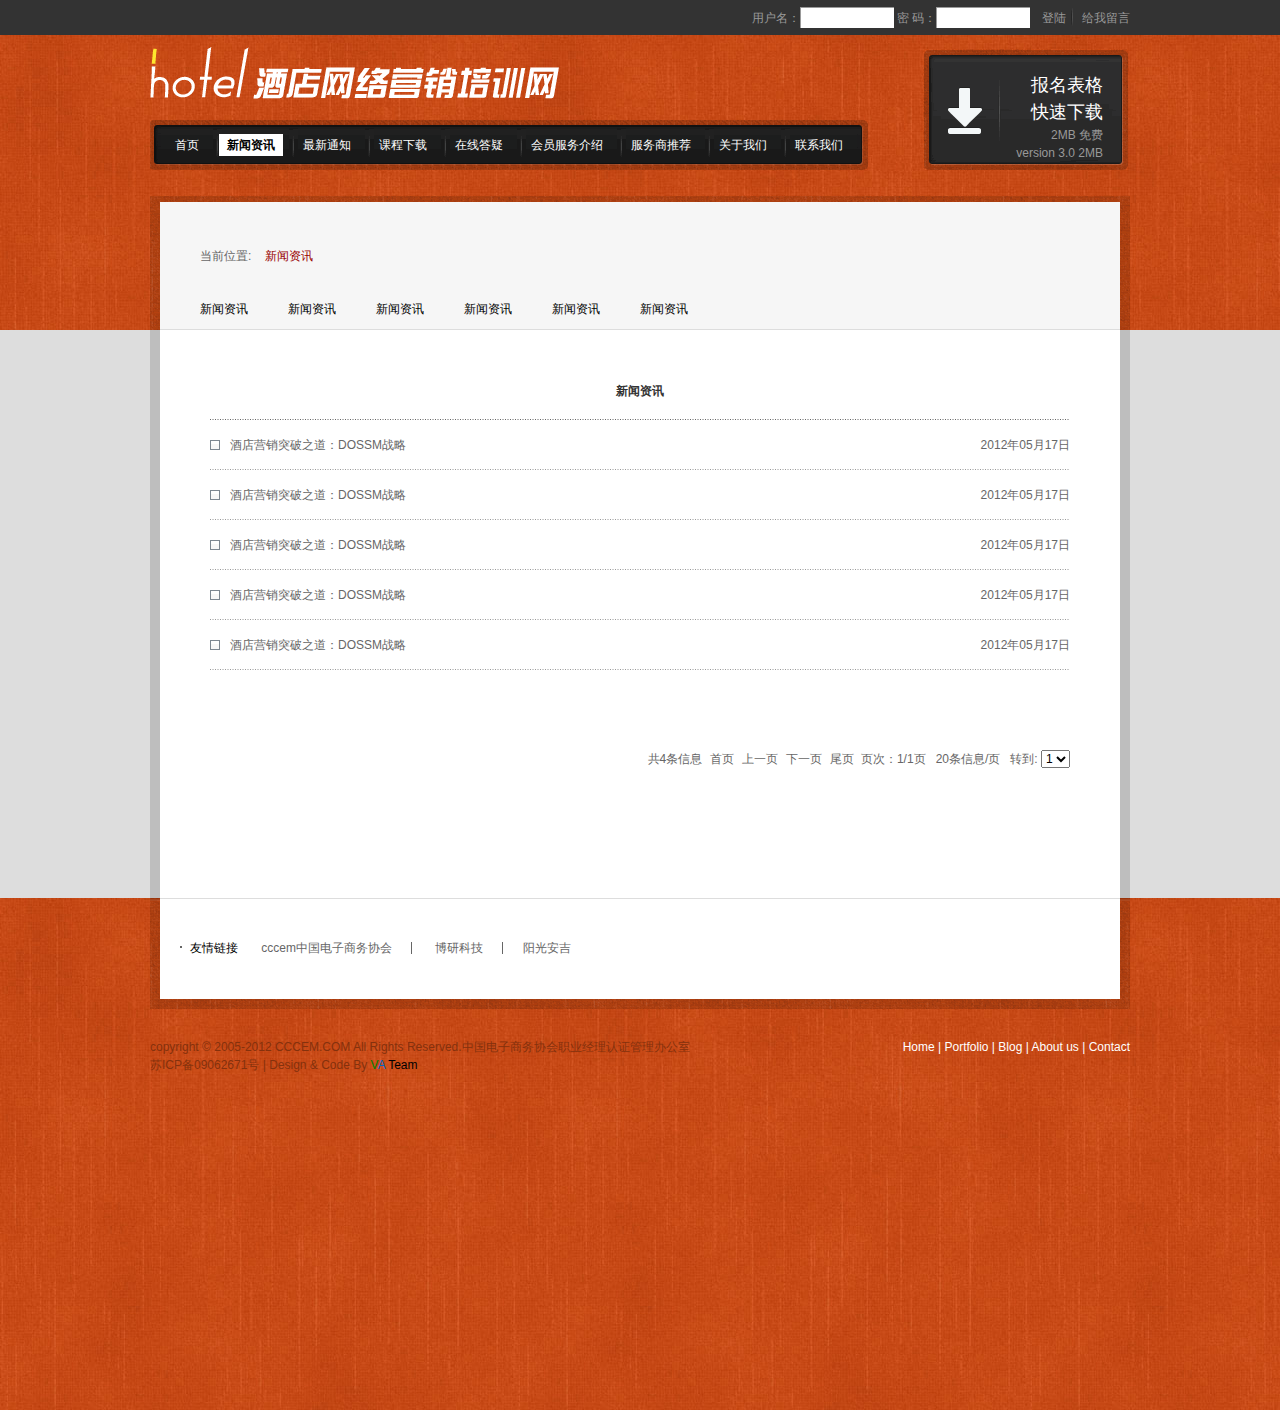
<file: list-single.html>
<!DOCTYPE html PUBLIC "-//W3C//DTD XHTML 1.0 Transitional//EN" "http://www.w3.org/TR/xhtml1/DTD/xhtml1-transitional.dtd">
<html xmlns="http://www.w3.org/1999/xhtml" xml:lang="en">
<head>
	<meta http-equiv="Content-Type" content="text/html;charset=UTF-8" />
    <meta name="keywords" content="">
    <meta name="description" content="">
    <meta name="author" content="Wang Lili">
    <meta name="generator" content="VA Team">
    <meta name="copyright" content="Copyright (c) 2012-2022 VA Team">
    <link rel="stylesheet" type="text/css" href="css/base.css" media="all" />
    <link rel="stylesheet" type="text/css" href="css/style.css" media="all" />
    <script type="text/javascript" src="js/jquery-1.3.1.js"></script>
    <script type="text/javascript" src="js/jquery.soChange.js"></script>
    <script type="text/javascript" src="js/jcarousellite.pack.js" ></script>
    <!--[if lt IE 7]>
        <script type="text/javascript" src="js/common/DD_belatedPNG_0.0.8a-min.js"></script>
        <script type="text/javascript">DD_belatedPNG.fix('.pngfix');</script>
    <![endif]-->
	<title>酒店网络营销培训网</title>
</head>
<body>
    <!-- header start -->
    <div class="header"> 
        <!-- user-register start -->
        <div class="user-register"> 
            <div class="wrap"> 
                用户名：<input type="text" />
                密 码：<input type="text" />
                <input type="button" value="登陆" class="log-in" />
                <a href="">给我留言</a>
            </div>
        </div>
        <!-- user-register end & header-content start -->
        <div class="li-header-content fn-clear"> 
            <div class="fn-clear header-content-top wrap"> 
                <div class="fn-left left-width"> 
                    <a href=""><img src="img/hotel.png" alt="" class="pngfix"/></a>
                    <div class="nav"> 
                        <ul class="fn-clear fn-left">  
                            <li class="first"><a href="index.html" >首页</a></li>
                            <li><a href="list-single.html"  class="current" >新闻资讯</a></li>
                            <li><a href="list-double.html">最新通知</a></li>
                            <li><a href="contactus.html" >课程下载</a></li>
                            <li><a href="content.html">在线答疑</a></li>
                            <li><a href="aboutus.html">会员服务介绍</a></li>
                            <li><a href="message.html" >服务商推荐</a></li>
                            <li><a href="">关于我们</a></li>
                            <li><a href="">联系我们</a></li>
                        </ul>
                        <div class="nav-bg-right fn-left">1</div>
                    </div>
                </div>
                <a href="" class="fn-left down fn-clear">
                    <p class="down-word">报名表格<br />快速下载</p>
                    <p class="down-minute">
                    2MB
                    <span>免费</span>
                    <br />
                    version 3.0  2MB</p>
                </a>
            </div>
            <div class="wrap li-slider fn-lcear"> 
                <div class="slider-img">
                    <div class="li-header-block"> 
                        <div class="bread-crumbs">当前位置: <a href=""> 新闻资讯</a></div>
                        <div class="li-header-nav"> 
                            <ul class="fn-clear"> 
                                <li> <a href="">新闻资讯</a> </li>
                                <li> <a href="">新闻资讯</a> </li>
                                <li> <a href="">新闻资讯</a> </li>
                                <li> <a href="">新闻资讯</a> </li>
                                <li> <a href="">新闻资讯</a> </li>
                                <li> <a href="">新闻资讯</a> </li>
                            </ul>
                        </div>
                    </div>
                </div>
            </div>
        </div>
        <!-- header-content end  -->
    </div>
    <!-- header end -->
    <!-- main start -->
    <div class="main wrap"> 
        <div class="main-bg"> 
            <div class="main-width"> 
                <!-- main-top start -->
                <div class="main-top fn-clear"> 
                    <div class="list-main"> 
                       <div class="list-main-content"> 
                            <h2>新闻资讯</h2>
                            <ul> 
                                <li><a href="">酒店营销突破之道：DOSSM战略</a><span>2012年05月17日</span></li>
                                <li><a href="">酒店营销突破之道：DOSSM战略</a><span>2012年05月17日</span></li>
                                <li><a href="">酒店营销突破之道：DOSSM战略</a><span>2012年05月17日</span></li>
                                <li><a href="">酒店营销突破之道：DOSSM战略</a><span>2012年05月17日</span></li>
                                <li><a href="">酒店营销突破之道：DOSSM战略</a><span>2012年05月17日</span></li>
                            </ul>
                            <div class="paging">
                                <p>共<span>4</span>条信息 <a href="">首页</a><a href="">上一页</a><a href="">下一页</a><a href="">尾页</a> 页次：<span>1</span>/<span>1</span>页 &nbsp;&nbsp;20条信息/页 &nbsp; 转到: <select name="select" id=""><option value="">1</option><option value="">2</option></select></p>
                            </div>
                        </div>
                    </div>
                </div>
                <!-- main-top end  -->
            </div>
        </div>
    </div>
    <!-- main end & footer start-->
    <div class="footer">
        <div class="footer-content"> 
            <div class="wrap"> 
                <div class="footer-bottom"> 
                    <p class="friendly">友情链接 <a href="">cccem中国电子商务协会</a><a href=""> 博研科技</a><a href="" class="friendly-last">阳光安吉</a>
                    </p>
                </div>
                <p class="footer-content-catenate fn-right">
                    <a href="">Home | </a><a href=""> Portfolio |</a><a href=""> Blog | </a><a href=""> About us |</a><a href=""> Contact</a>
                </p>
                <div class="fn-left"> 
                    <p>copyright © 2005-2012 CCCEM.COM All Rights Reserved.中国电子商务协会职业经理认证管理办公室</p>
                    <p>苏ICP备09062671号 | Design & Code By <span style="color:green">V</span><span style="color:#0066CC">A</span>
                    <span style="color:#000">Team</span></p>
                </div>
            </div>
        </div>
    </div>  
    <script type="text/javascript"> 
       
        
    </script>
</body>
</html>
</file>
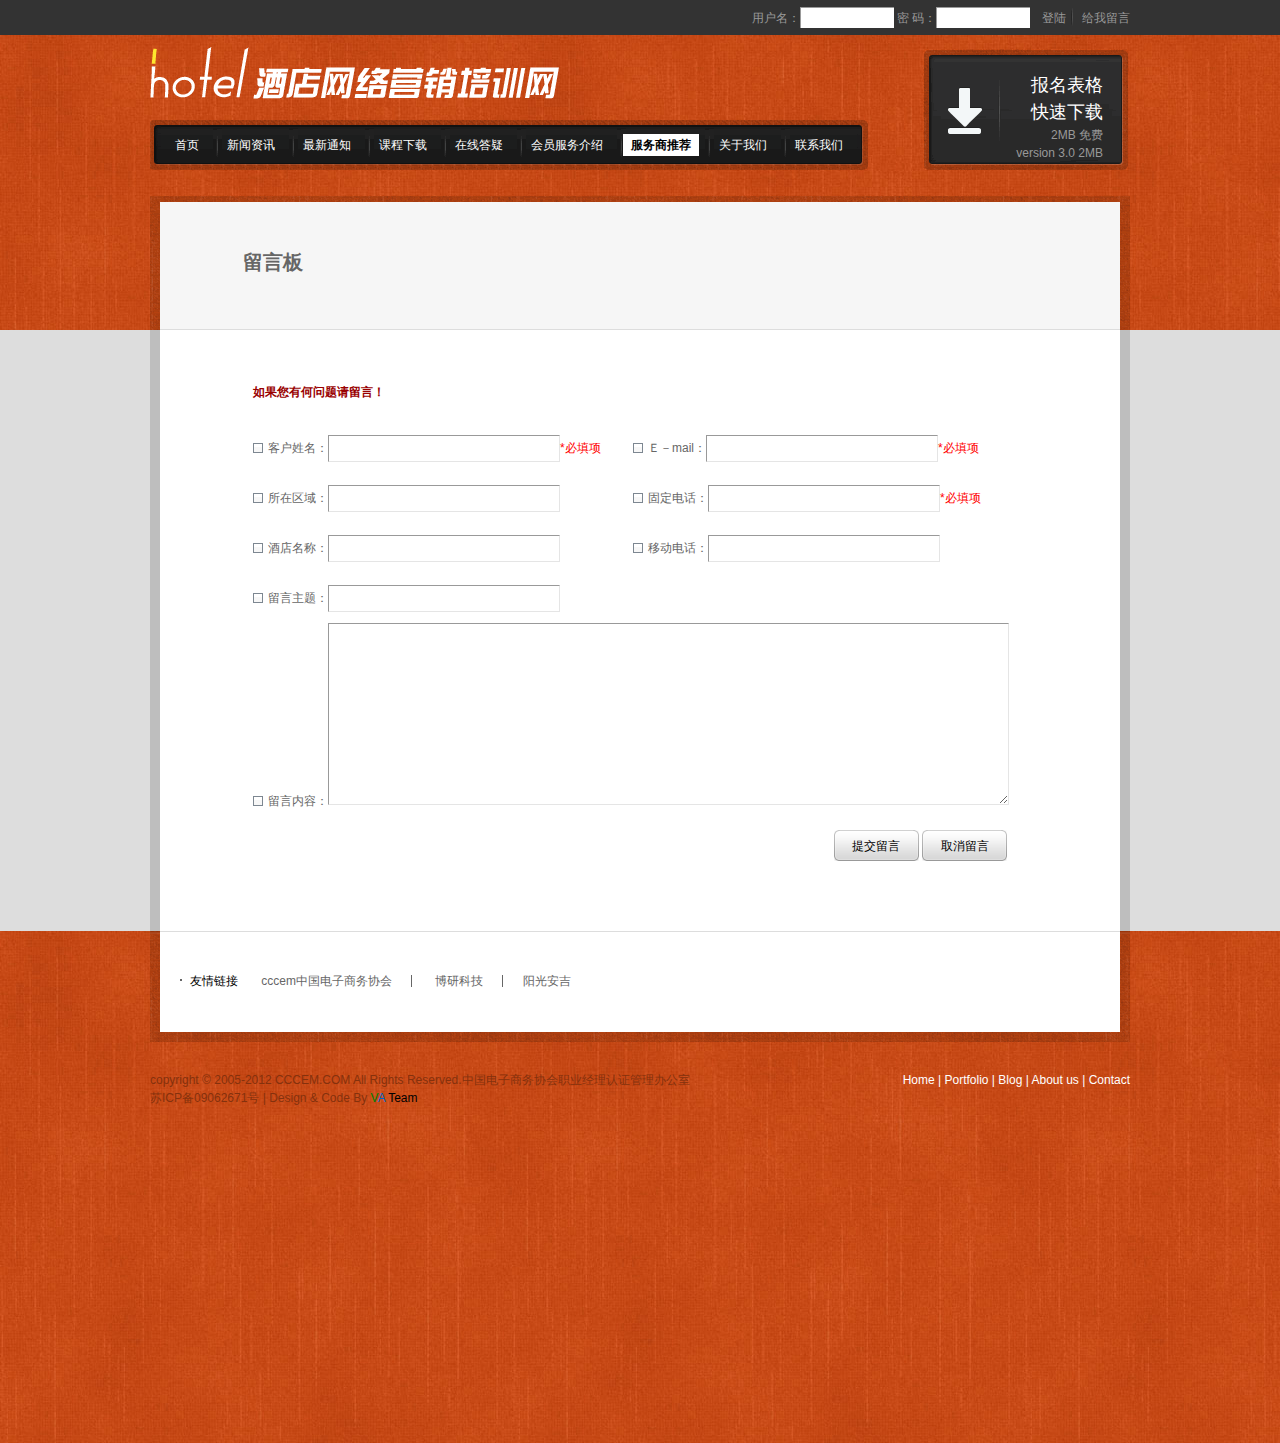
<file: message.html>
<!DOCTYPE html PUBLIC "-//W3C//DTD XHTML 1.0 Transitional//EN" "http://www.w3.org/TR/xhtml1/DTD/xhtml1-transitional.dtd">
<html xmlns="http://www.w3.org/1999/xhtml" xml:lang="en">
<head>
	<meta http-equiv="Content-Type" content="text/html;charset=UTF-8" />
    <meta name="keywords" content="">
    <meta name="description" content="">
    <meta name="author" content="Wang Lili">
    <meta name="generator" content="VA Team">
    <meta name="copyright" content="Copyright (c) 2012-2022 VA Team">
    <link rel="stylesheet" type="text/css" href="css/base.css" media="all" />
    <link rel="stylesheet" type="text/css" href="css/style.css" media="all" />
    <script type="text/javascript" src="js/jquery-1.3.1.js"></script>
    <script type="text/javascript" src="js/jquery.soChange.js"></script>
    <script type="text/javascript" src="js/jcarousellite.pack.js" ></script>
    <!--[if lt IE 7]>
        <script type="text/javascript" src="js/common/DD_belatedPNG_0.0.8a-min.js"></script>
        <script type="text/javascript">DD_belatedPNG.fix('.pngfix');</script>
    <![endif]-->
	<title>酒店网络营销培训网</title>
</head>
<body>
    <!-- header start -->
    <div class="header"> 
        <!-- user-register start -->
        <div class="user-register"> 
            <div class="wrap"> 
                用户名：<input type="text" />
                密 码：<input type="text" />
                <input type="button" value="登陆" class="log-in" />
                <a href="">给我留言</a>
            </div>
        </div>
        <!-- user-register end & header-content start -->
        <div class="li-header-content fn-clear"> 
            <div class="fn-clear header-content-top wrap"> 
                <div class="fn-left left-width"> 
                    <a href=""><img src="img/hotel.png" alt="" class="pngfix"/></a>
                    <div class="nav"> 
                        <ul class="fn-clear fn-left">  
                            <li class="first"><a href="index.html" >首页</a></li>
                            <li><a href="list-single.html" >新闻资讯</a></li>
                            <li><a href="list-double.html">最新通知</a></li>
                            <li><a href="contactus.html">课程下载</a></li>
                            <li><a href="content.html">在线答疑</a></li>
                            <li><a href="aboutus.html">会员服务介绍</a></li>
                            <li><a href="message.html"  class="current">服务商推荐</a></li>
                            <li><a href="">关于我们</a></li>
                            <li><a href="">联系我们</a></li>
                        </ul>
                        <div class="nav-bg-right fn-left">1</div>
                    </div>
                </div>
                <a href="" class="fn-left down fn-clear">
                    <p class="down-word">报名表格<br />快速下载</p>
                    <p class="down-minute">
                    2MB
                    <span>免费</span>
                    <br />
                    version 3.0  2MB</p>
                </a>
            </div>
            <div class="wrap li-slider fn-lcear"> 
                <div class="slider-img">
                    <div class="li-header-block"> 
                       <div class="message-board">留言板</div>
                    </div>
                </div>
            </div>
        </div>
        <!-- header-content end  -->
    </div>
    <!-- header end -->
    <!-- main start -->
    <div class="main wrap"> 
        <div class="main-bg"> 
            <div class="main-width"> 
                <!-- main-top start -->
                <div class="main-top"> 
                    <div class="leave-message"> 
                        <h3>如果您有何问题请留言！</h3>
                        <form action="" class="message-sort fn-clear">
                            <div class="fn-clear"> 
                                <p class=""><span>客户姓名：</span><input type="" /><s>*必填项</s></p>
                                <p><span>Ｅ－mail：</span><input type="" /><s>*必填项</s></p>
                                <p><span>所在区域：</span><input type="" /></p>
                                <p><span>固定电话：</span><input type="" /><s>*必填项</s></p>
                                <p><span>酒店名称：</span><input type="" /></p>
                                <p><span>移动电话：</span><input type="" /></p>
                                <p><span>留言主题：</span><input type="" /></p>
                            </div>
                            <div> 
                                <span>留言内容：</span><textarea name="" id="" cols="30" rows="10" class="fill-in"></textarea>
                            </div>
                        </form>
                        <div class="select-button fn-right"> 
                            <input type="submit" value="提交留言"/>
                            <input type="submit" value="取消留言"/>
                        </div>
                    </div>
                </div>
                <!-- main-top end  -->
            </div>
        </div>
    </div>
    <!-- main end & footer start-->
    <div class="footer">
        <div class="footer-content"> 
            <div class="wrap"> 
                <div class="footer-bottom"> 
                    <p class="friendly">友情链接 <a href="">cccem中国电子商务协会</a><a href=""> 博研科技</a><a href="" class="friendly-last">阳光安吉</a>
                    </p>
                </div>
                <p class="footer-content-catenate fn-right">
                    <a href="">Home | </a><a href=""> Portfolio |</a><a href=""> Blog | </a><a href=""> About us |</a><a href=""> Contact</a>
                </p>
                <div class="fn-left"> 
                    <p>copyright © 2005-2012 CCCEM.COM All Rights Reserved.中国电子商务协会职业经理认证管理办公室</p>
                    <p>苏ICP备09062671号 | Design & Code By <span style="color:green">V</span><span style="color:#0066CC">A</span>
                    <span style="color:#000">Team</span></p>
                </div>
            </div>
        </div>
    </div>  
    <script type="text/javascript"> 
       
        
    </script>
</body>
</html>
</file>
<file: css/base.css>
@charset "utf-8";
html{color:#000;background:#fff;-webkit-text-size-adjust: 100%;-ms-text-size-adjust: 100%;}
body,div,dl,dt,dd,ul,ol,li,h1,h2,h3,h4,h5,h6,pre,code,form,fieldset,legend,input,textarea,p,blockquote,th,td,hr,button,article,aside,details,figcaption,figure,footer,header,hgroup,menu,nav,section {margin:0;padding:0;}
body,button,input,select,textarea{font:12px/1.5 tahoma,arial,\5b8b\4f53;}
input,select,textarea{font-size:100%;}
table{border-collapse:collapse;border-spacing:0;}
th{text-align:inherit;}
fieldset,img{border:0;}
iframe{display:block;}
abbr,acronym{border:0;font-variant:normal;}
del {text-decoration:line-through;}
address,caption,cite,code,dfn,em,th,var {font-style:normal;font-weight:500;}
ol,ul {list-style:none;}
caption,th {text-align:left;}
h1,h2,h3,h4,h5,h6 {font-size:100%;font-weight:500;}
q:before,q:after {content:'';}
sub, sup {font-size: 75%; line-height: 0; position: relative; vertical-align: baseline;}
sup {top: -0.5em;}
sub {bottom: -0.25em;}
a:hover {text-decoration:underline;}
ins,a {text-decoration:none;outline:none;}
.fn-clear:after{visibility:hidden;display:block;font-size:0;content:" ";clear:both;height:0;}
.fn-clear{zoom:1; }
body .fn-hide {display:none;}
.fn-left,.fn-right {display:inline;}
.fn-left {float:left;}
.fn-right {float:right;}
</file>
<file: css/style.css>
/* 全局定义 */
body{color:#666666; font-size:12px; background-color:#DDDDDD;}
.wrap{width:980px; margin:0 auto;}
.last,.list-main .list-main-nav ul li.last{background:none;}
.list-main .list-main-nav ul li.last:hover{background:none;}
/* header */
.header{}
.header .user-register{background:url(../img/user-register-bg.gif) 0 0 scroll repeat-x transparent; text-align:right; color:#999999; padding:7px 0 7px 0;}
.user-register input{width:93px; height:20px;  border-top:1px solid #999; border-left:1px solid #999; border-bottom:none; border-right:none; color:#999999;}
.user-register a{margin-left:5px; color:#999999;}
.user-register a:hover{text-decoration:none; color:#999999;}
.user-register .log-in{background:url(../img/register-a-bg.gif) right center scroll no-repeat transparent; border:none; width:40px; }
.header-content{background:url(../img/header-content.jpg) 0 0 repeat-x scroll transparent; }
.li-header-content{background:url(../img/header-content.jpg) 0 0 repeat-x scroll transparent; height:295px; }
.header-content-top{padding:12px 0 26px 0; }
.header-content-top .down-content{}
.header .down{ background:url(../img/down.png) 0 0 no-repeat scroll transparent; height:121px; width:205px; text-align:right; margin-top:2px;}
.header a.down:hover{text-decoration:none;}
.header .down p{margin-right:25px;}
.header .down  .down-word{font-size:18px; color:white; margin-top:23px; font-family:微软雅黑;}
.header .down  .down-minute{color:#999999;}
.header.down  .down-minute span{color:#FDE62E; padding-right:4px;}
.header .nav{background:url(../img/nav-bg-left.gif) 0 0 no-repeat scroll transparent; height:50px; margin-top:21px;} 
.header .left-width{width:773px;}
.header .nav ul{background:url(../img/nav-bg-middle.gif) 0 0 scroll transparent repeat-x; height:50px; margin-left:11px;}
.header .nav .nav-bg-right{background:url(../img/nav-bg-right.gif) 0 0 no-repeat scroll transparent; height:50px; width:11px; text-indent:-9999px;}
.header .nav ul li{float:left; height:50px; line-height:50px; background:url(../img/nav-a-bg.gif) 0 center no-repeat scroll transparent;}
.header .nav ul li.first{background:none}
.header .nav ul li a{padding:4px 8px 4px 8px; color:white; margin:0 6px;}
.header .nav ul li a:hover{text-decoration:none;}
.header .nav ul li a.current{background-color:white; color:black; font-weight:bold;}
.header .slider{background:url(../img/slider.png) 0 0 scroll transparent no-repeat; position:relative;}
.header .li-slider{background:url(../img/slider.png) 0 0 scroll transparent no-repeat; position:relative; overflow:hidden;}
.header .slider .slider-img{position:relative; padding:0px 11px 0px 9px; height:350px; overflow:hidden;}
.header .slider .slider-img img{height:340px; padding-top:10px; overflow:hidden;}
.header .li-slider .slider-img{padding:0px 10px 0 10px; height:134px; position:relative;}
.header .li-slider .slider-img .li-header-block{background-color:#F6F6F6;  position:relative; top:6px; border-bottom:1px solid #DDD;}
.header .slider .slider-img a{position:absolute; z-index:1;}
.header .slider .arrow{position:absolute; }
.header .slider .slider-nav-bg{background:url(../img/content.gif) 0 0 scroll transparent repeat-y; height:85px;}
.header .slider .slider-nav{padding:0 10px;}
.header .slider .slider-nav li{float:left; width:240px;  height:85px; background:url(../img/slider-li-bg.png) 0 0 scroll transparent no-repeat;}
.header .slider .slider-nav a{ background:url(../img/slider-li-a.gif) no-repeat 0 0 scroll transparent; display:block; height:85px; line-height:84px; text-align:center; color:#999999;}
.header .slider .slider-nav a:hover{text-decoration:none;}
.header .slider .slider-nav li.now a{color:white;}
.slider-nav-shadow{background:url(../img/slider-nav-shadow.png) 0 0 no-repeat scroll transparent; height:21px; text-indent:-9999px;}
.header .bread-crumbs{padding:45px 0 20px 40px;}
.header .bread-crumbs a{color:#990000; padding-left:10px;}
.heder .bread-crumbs a:hover{text-decoration:none;}
.header .li-header-nav{margin:15px 0 0 0px;}
.header .li-header-nav ul li{float:left;  padding:0 0px 0px 40px;}
.header .li-header-nav ul li a{float:left; padding-bottom:11px; color:black; }
.header .li-header-nav ul li a:hover{border-bottom:1px solid #EC7626; font-weight:bold; color:#EC7626; text-decoration:none; padding-bottom:9px;}

/* main */
.main{background:url(../img/content.gif) 0 0 scroll transparent repeat-y; }
.main .main-bg{padding:0 10px;}
.main .main-width{background-color:white; padding-bottom:80px; padding-top:12px;}
.main .main-top{margin:0 auto; width:940px;}
.main .news-message{width:310px; margin-right:8px;}
.main .answer-questions{width:620px;}
.main .news-block{border:1px solid #4C4C4C;}
.main .news-block .news-message-title{background:url(../img/block-title1.gif) 0 0 repeat-x scroll transparent; height:30px; line-height:30px;}
.main .news-block .news-message-title .title{color:white; float:left; display:inline;} 
.main .news-block .news-message-title a{float:right; margin-right:15px; color:#FDE52D;}
.main .news-block .block-content ul,.main  .news-block .news-message-title .title{margin-left:25px;}
.main .news-block .block-content ul{margin-right:25px;}
.main .news-block .block-content .ul-last{margin-left:15px;}
.main  .news-block .news-message-title .title{background:url(../img/dot.gif) 0 center scroll transparent no-repeat;  padding-left:10px;}
.main .news-block .block-content li a{background:url(../img/fangkuang.gif) 0 center scroll transparent no-repeat;padding-left:20px; }
.main  .news-block .block-content li{background:url(../img/block-content-li.gif) 0 bottom repeat-x scroll transparent; height:35px; line-height:30px; width:250px;}
.main .news-block .block-content li a{color:#666666;}
.main .news-block .block-content li a:hover{color:red;}
.main .news-block .block-content li a.new{color:#990000;}
.main  .news-block .block-content h2{font-size:16px; color:black; font-weight:bold; margin-left:25px; margin-top:10px;}
.parting-line{background:url(../img/solid.gif) 0 0 scroll transparent repeat-y; height:200px; width:4px; margin-top:5px; text-indent:-9999px;}

/* main-middle */
.main .main-middle{margin:20px auto 0; width:940px;}
.main .main-middle .middle-block{margin-bottom:30px;}
.main .main-middle .middle-block .middle-block-title{border-bottom:1px solid black; margin-bottom:20px;}
.main .main-middle .middle-block .middle-block-title p{background:url(../img/block-title1.gif) repeat-x 0 0 scroll transparent; height:29px; width:120px;}
.main .main-middle .middle-block .middle-block-title p span{background:url(../img/dot.gif) 0 center scroll transparent no-repeat; line-height:28px; color:white; float:left; margin-left:30px; padding-left:10px;}
.main .main-middle .middle-block .middle-block-content .review{margin-right:14px; float:left; text-align:center; padding-bottom:30px;}
.main .main-middle .middle-block .middle-block-content .review-last{margin-right:0;}
.main .main-middle .middle-block .middle-block-content .review  .img-shadow{background:url(../img/img-shadow.png) 0 0 scroll transparent no-repeat; height:22px; text-indent:-9999px; width:224px;}
.main .main-middle .middle-block .middle-block-content .review a,.teachers-introduce ul li a{color:#666; display:block;}
.main .main-middle .middle-block .middle-block-content .review a:hover,.teachers-introduce ul li a:hover{color:#990000; text-decoration:none;}
.main .main-middle .middle-block .middle-block-bottom{border-bottom:1px solid black; text-align:center; height:20px;}
.main .main-middle .middle-block .middle-block-bottom a{background:url(../img/bottom-more-bg.gif) 0 0 no-repeat scroll transparent; width:123px;  height:21px; line-heihgt:22px; color:black;}
.teachers-introduce {padding-bottom:20px; overflow:hidden;}
.teachers-introduce  ul{overflow:hidden; position:relative;}
.teachers-introduce ul li{padding-right:30px; text-align:center; float:left;}
.teachers-introduce ul li a{margin-bottom:5px;}
.teachers-introduce ul li a.teachers:hover{border:1px solid #666;}

/* footer */
.friendly{background: url(../img/dot.gif) no-repeat scroll 0 center transparent; color:#4C4C4C; margin-left: 30px; padding-left:10px;}
.friendly a{ padding:0 20px 0 20px; background:url(../img/friendly-a.gif) right center scroll transparent no-repeat; height:20px; line-height:20px; color:#666666;}
.friendly a:hover{color:#990000; text-decoration:none;}
.friendly a.friendly-last{background:none;}
.footer .footer-content .friendly {color:black; height:100px; line-height:100px;}
.footer .footer-content{background:url(../img/header-content.jpg) 0 0 repeat-x scroll transparent; height:512px;}
.footer .footer-content .footer-content-catenate a{color:white;}
.footer .footer-content p {color:#84310D;}
.footer .footer-bottom{background:url(../img/footer-bottom.png) 0 0 scroll transparent no-repeat; height:120px; margin-bottom:20px;}

/* list-main */
.list-main{margin-bottom:50px;}
.list-main .list-main-nav{margin-right:60px;}
.list-main .list-main-nav ul{width:90px;}
.list-main .list-main-nav ul li{width:80px;  height:38px; line-height:38px; margin-bottom:4px; }
.list-main .list-main-nav ul li a{background:url(../img/dot.gif) no-repeat scroll 0 center transparent; padding-left:10px;  color:#333;}
.list-main .list-main-nav ul li a:hover{text-decoration:none; background:url(../img/dot1.gif) 0 center scroll transparent no-repeat; color:#EC7626; font-weight:bold;}
.list-main-content{margin:0px 40px 0;}
.list-main-content h2{text-align:center; color:#333333; font-weight:bold; background:url(../img/dot3.gif) repeat-x scroll 0 bottom transparent; padding:40px 0 20px;}
.list-main-content .list-content-left{width:375px;}
.list-main-content .list-content-left h2{text-align:left;}
.vertical-bar{background:url(../img/list-shu.gif) 0 0 scroll transparent no-repeat; height:260px; width:2px;margin:90px 0 0 50px; text-indent:-9999px;}
.list-main-content .list-content-left ul {margin-bottom:20px;}
.list-main-content .list-content-left .list-more{text-align:right;}
.list-main-content .list-content-left .list-more a{color:black;}
.list-main-content .list-content-left .list-more a:hover{color:#CC4A14; text-decoration:none;}
.list-main-content ul{ margin-bottom:80px;}
.list-main-content ul li{background:url(../img/list-dot.gif) repeat-x scroll 0 bottom transparent; height:50px; line-height:50px;}
.list-main-content ul li a{background:url(../img/fangkuang.gif) no-repeat scroll 0 center transparent; padding-left:20px; float:left; color:#666;}
.list-main-content ul li span{ float:right;}
.list-main-content  .paging{text-align:right;}
.list-main-content  .paging a{margin:0 4px; color:#666666;}
.list-main-content  .list-block .paging p{width:230px;}
.list-main-content  .list-block ul li{background:url(../img/list-dot.gif) repeat-x scroll 0 bottom transparent; height:54px; line-height:54px;}
.list-main-content  .list-block{width:375px;}

/* single-page */
.main-top .single-page{padding:40px 30px 0 30px;}
.main-top .single-page h3{font-weight:bold; color:black;}
.main-top .single-page h2{text-align:center; background:url(../img/dot3.gif) 0 bottom transparent scroll repeat-x; padding-bottom:15px;}
.main-top .single-page .date{text-align:right; padding-top:5px;}
.main-top .single-page p{text-indent:2em; line-height:34px;}

/* about-us */
.single-page .about-us{margin-top:20px;}
.single-page .about-us .photo img{border:4px solid #F1F1F1; position:absolute; height:300px;}
.single-page .about-us .photo{position:relative; height:310px; width:460px;}
.single-page .about-us .photo-border{border:1px solid #CCCCCC;}
.single-page .about-us .photo-shadow{background:url(../img/photo-shadow.gif) 0 0 scroll transparent no-repeat; height:21px; width:450px; text-indent:-9999px;}
.single-page .about-us .photo-intro{width:395px; line-height:24px;}
.single-page .about-us .photo-circle{position:absolute; top:270px; right:30px;}
.single-page .about-us .photo-circle li{background:url(../img/photo-circle.png) right bottom scroll transparent no-repeat; width:16px; margin-left:8px; text-indent:-9999px; float:left;}
.single-page .about-us .photo-block{position:relative;}
.single-page .about-us .photo-block .photo-circle .on{background:url(../img/photo-circle.png) left bottom scroll transparent no-repeat;}

/* contact-us */
.single-page .contact-us{margin-top:40px;}
.single-page .contact-us img,.single-page .contact-us p{margin-bottom:20px;}
.single-page .contact-us-left{text-align:right; width:425px;}
.single-page .contact-us-right{text-align:left; width:425px;}

/* message */
.message-board{padding:45px 0 52px 83px; font-size:20px; font-weight:bold; }
.leave-message{padding:41px 83px;}
.leave-message h3{color:#990000; font-weight:bold;}
.leave-message .message-sort{margin-top:22px;}
.leave-message .message-sort span{background:url(../img/fangkuang.gif) 0 center scroll transparent no-repeat; padding-left:15px;}
.leave-message .message-sort input{width:230px; height:25px; line-height:24px; border-left:1px solid #999999; border-top:1px solid #999999; border-right:1px solid #E5E5E5; border-bottom:1px solid #E5E5E5;}
.leave-message .message-sort p{float:left; width:380px; height:50px; line-height:50px;}
.leave-message .message-sort .fill-in{width:679px; border-left:1px solid #999999; border-top:1px solid #999999; border-right:1px solid #E5E5E5; border-bottom:1px solid #E5E5E5;}
.leave-message .message-sort s{text-decoration:none; color:red;}
.leave-message .select-button{margin:20px 20px 0 0;}
.leave-message .select-button input{background:url(../img/select-button.png) 0 0 scroll transparent no-repeat; height:32px; background-color:none; border:0; width:85px;}
.leave-message .select-button input:hover{background:url(../img/select-button-hover.png) 0 0 scroll transparent no-repeat; }
</file>
